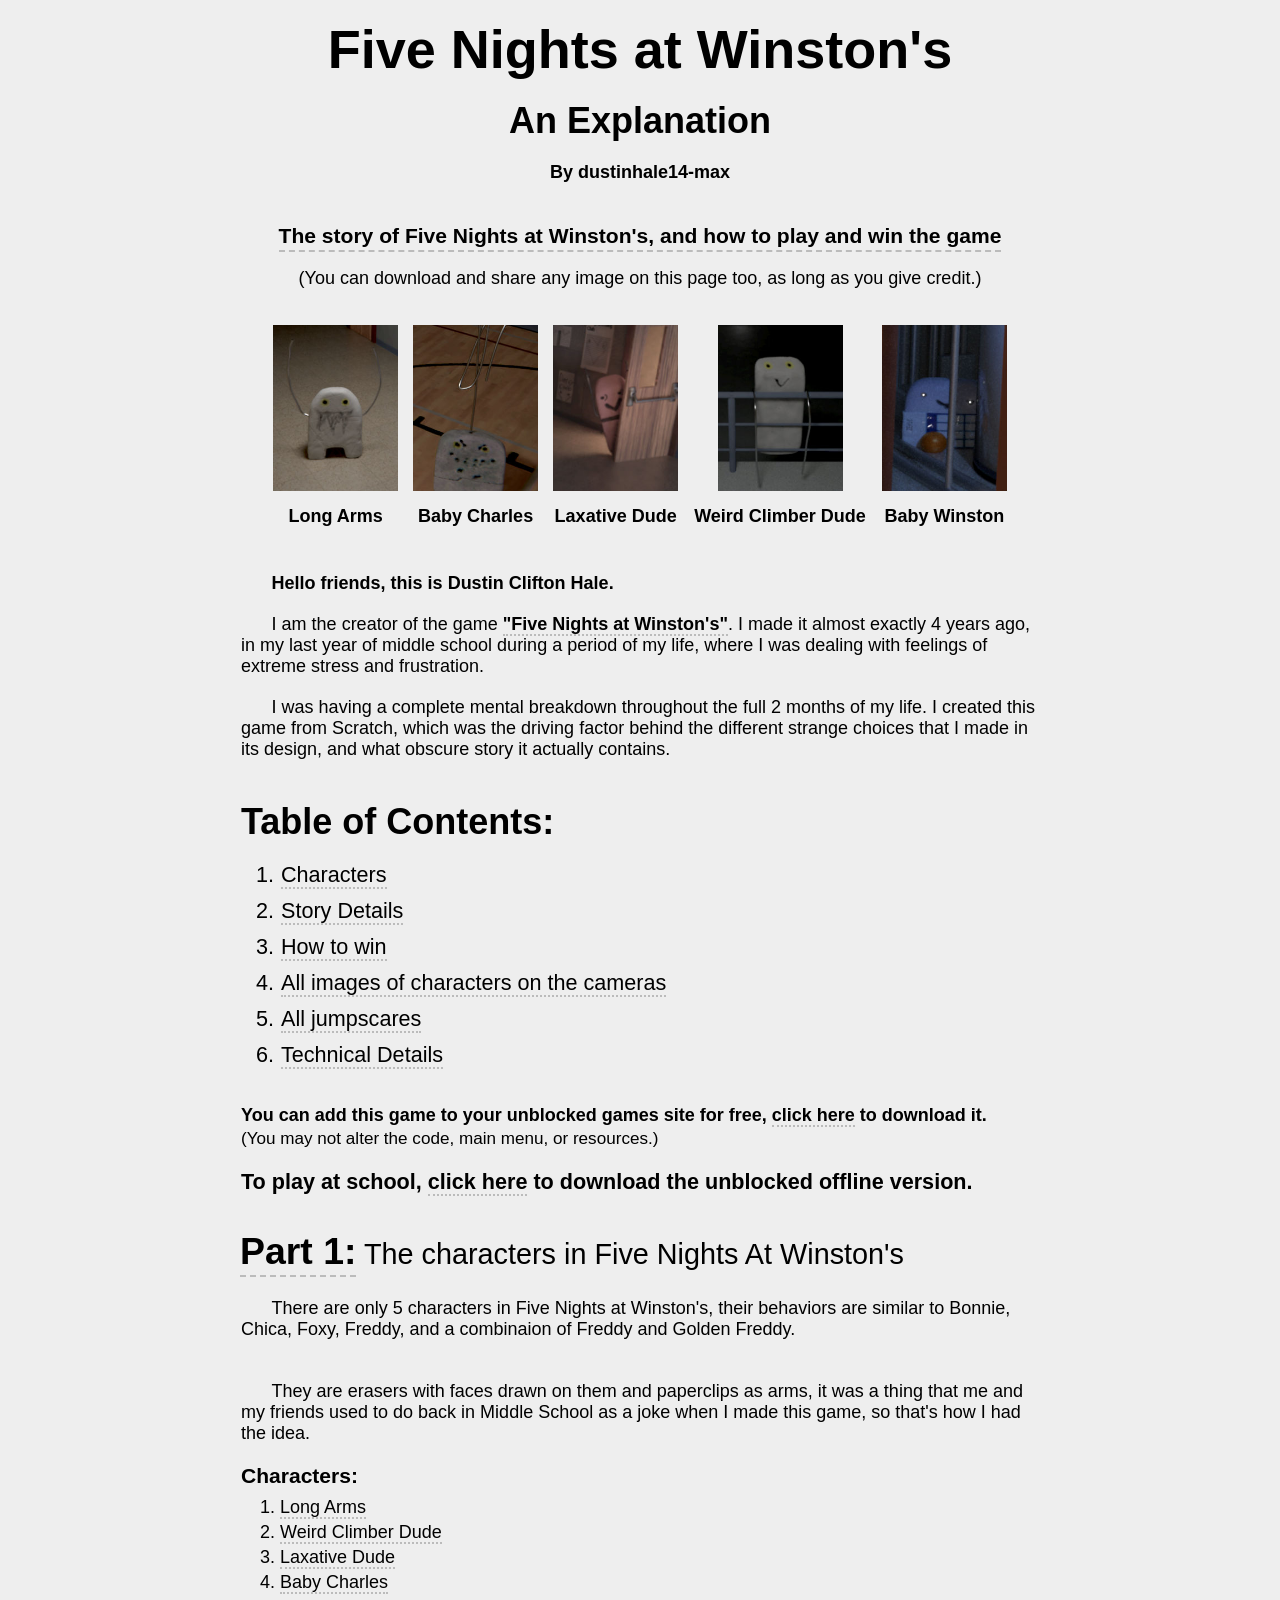
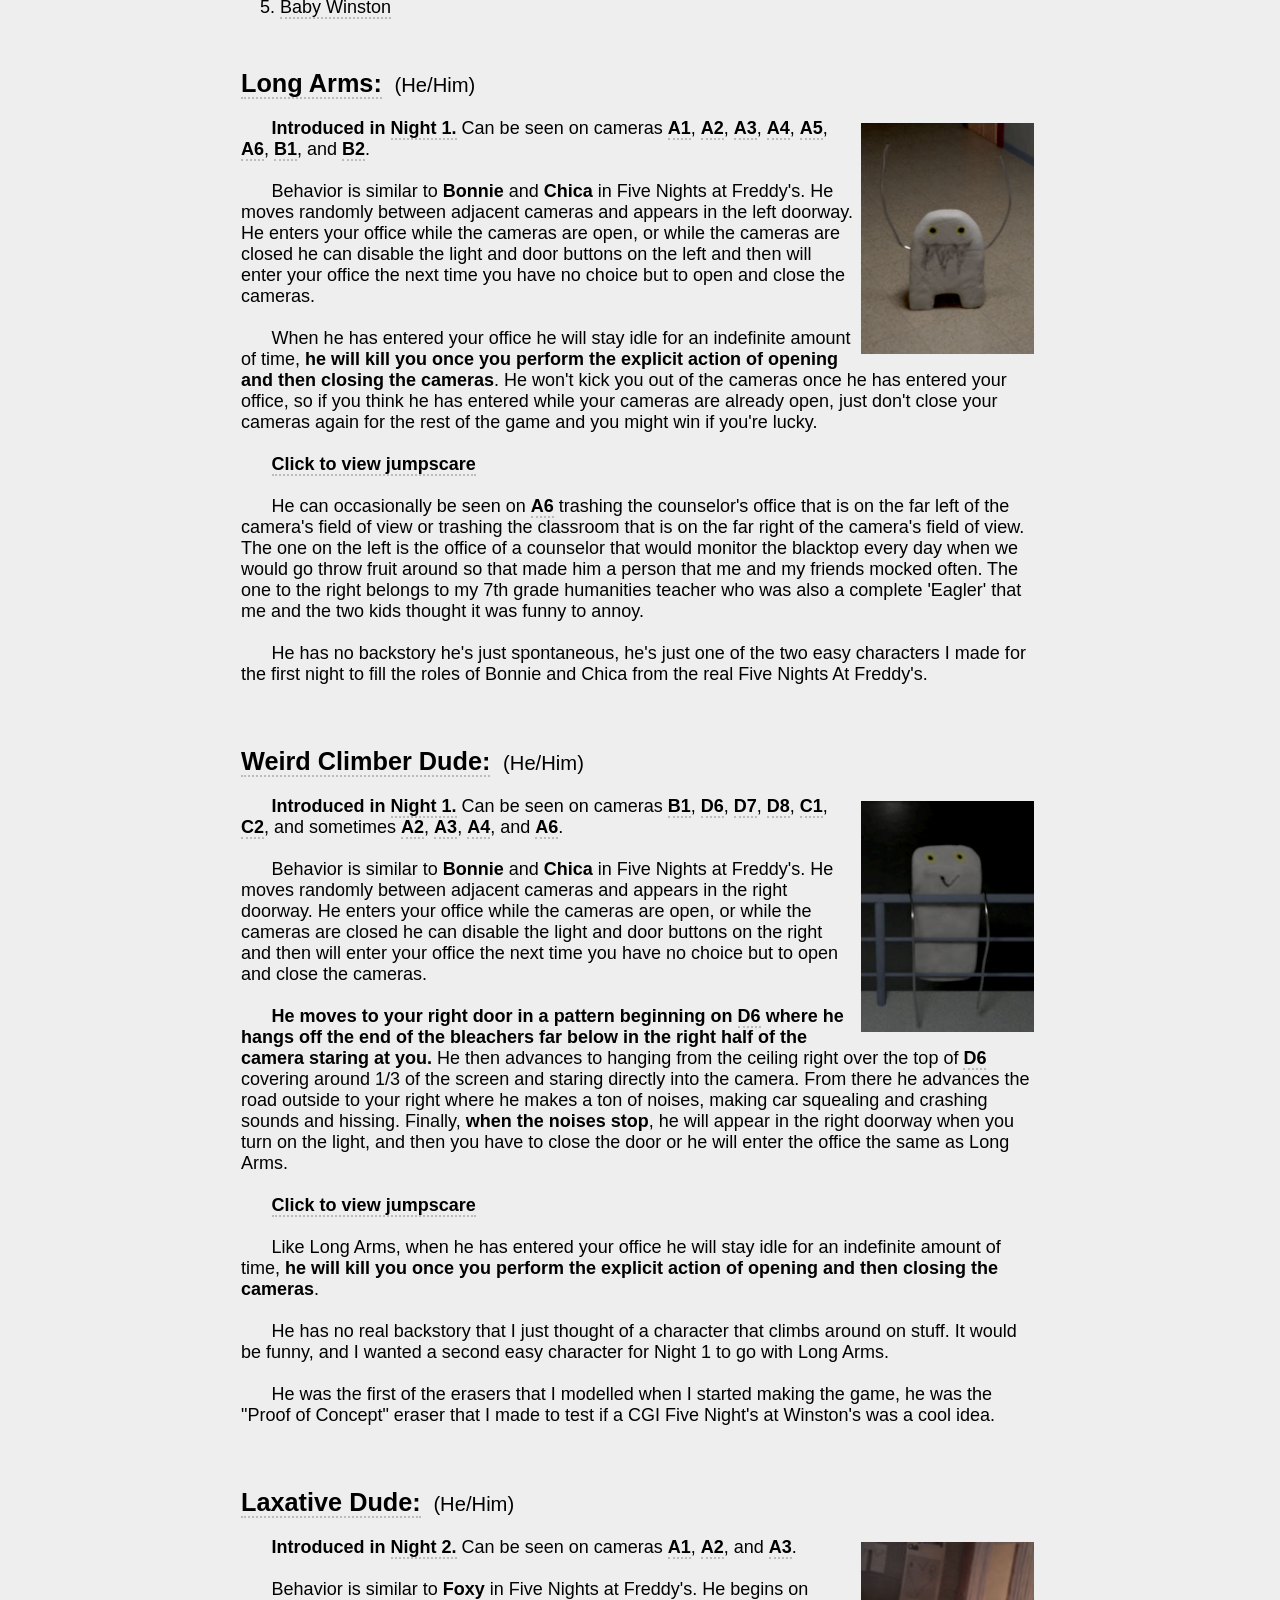
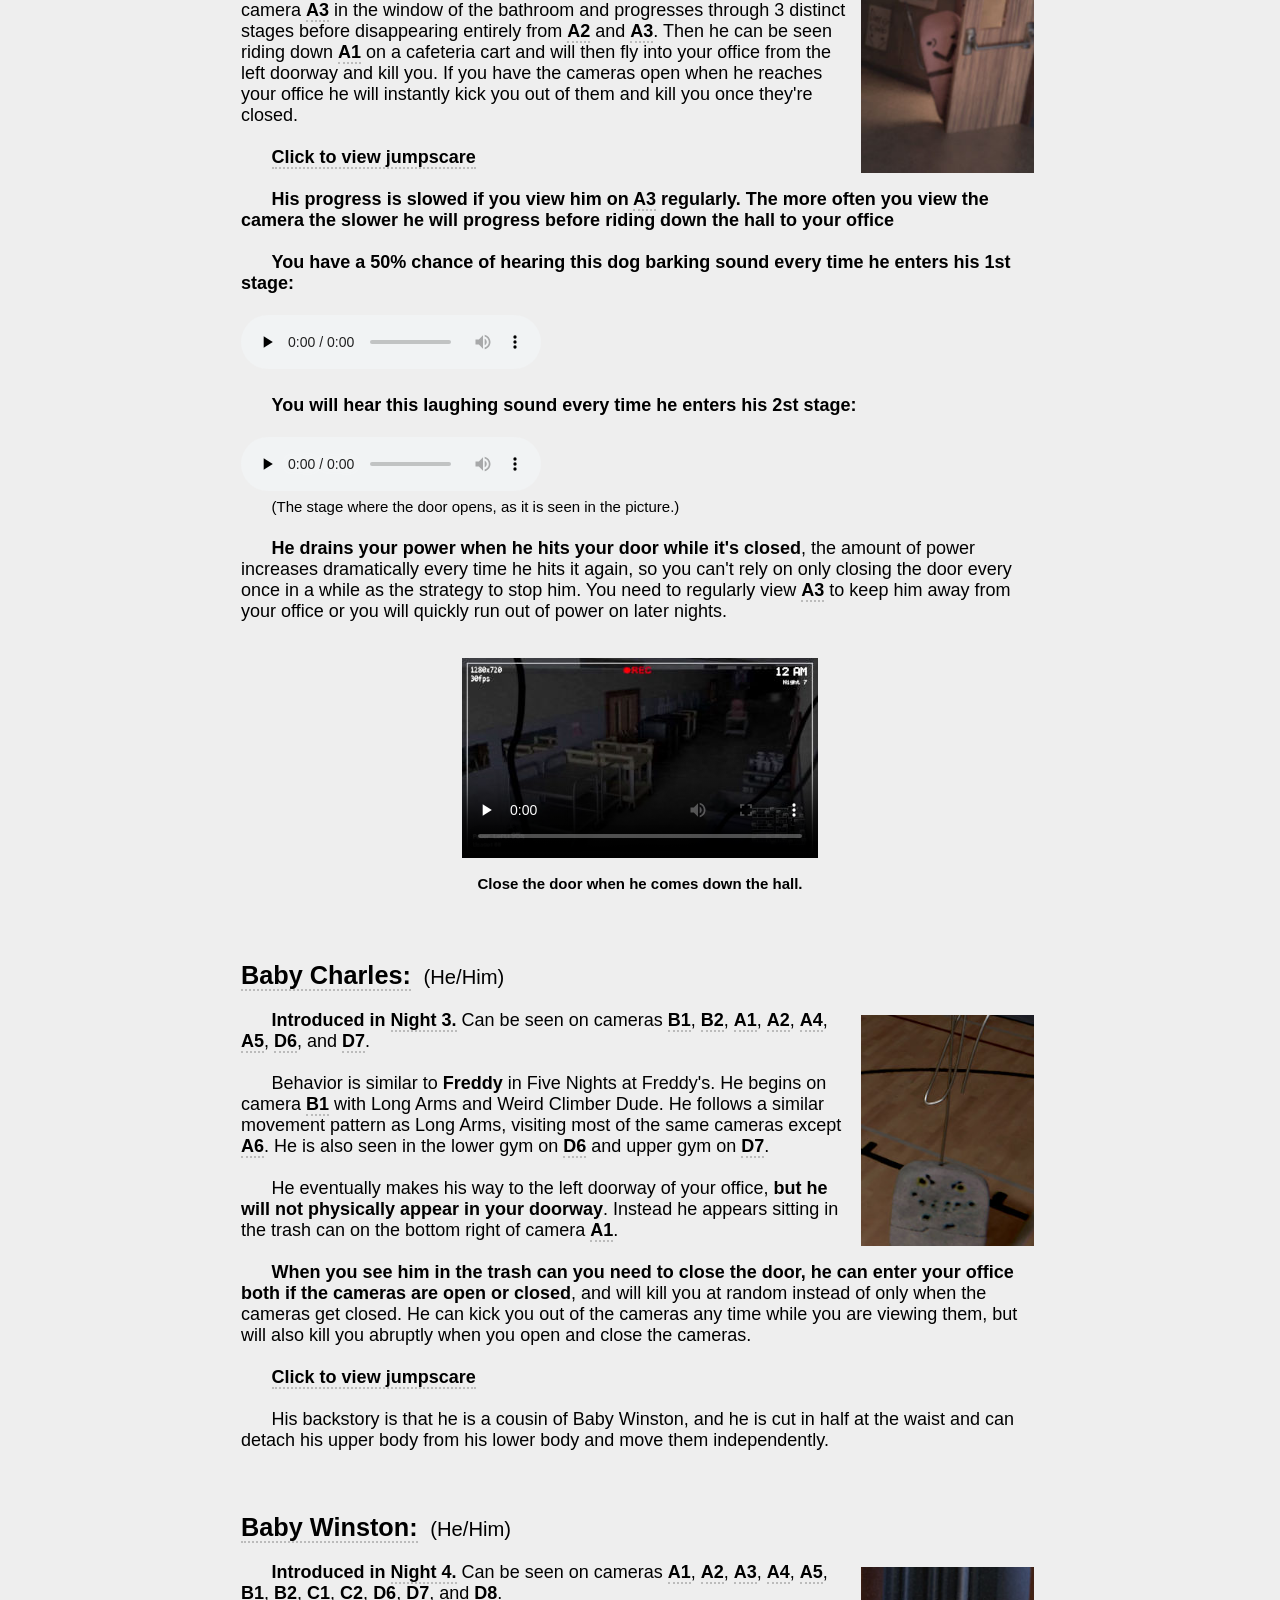
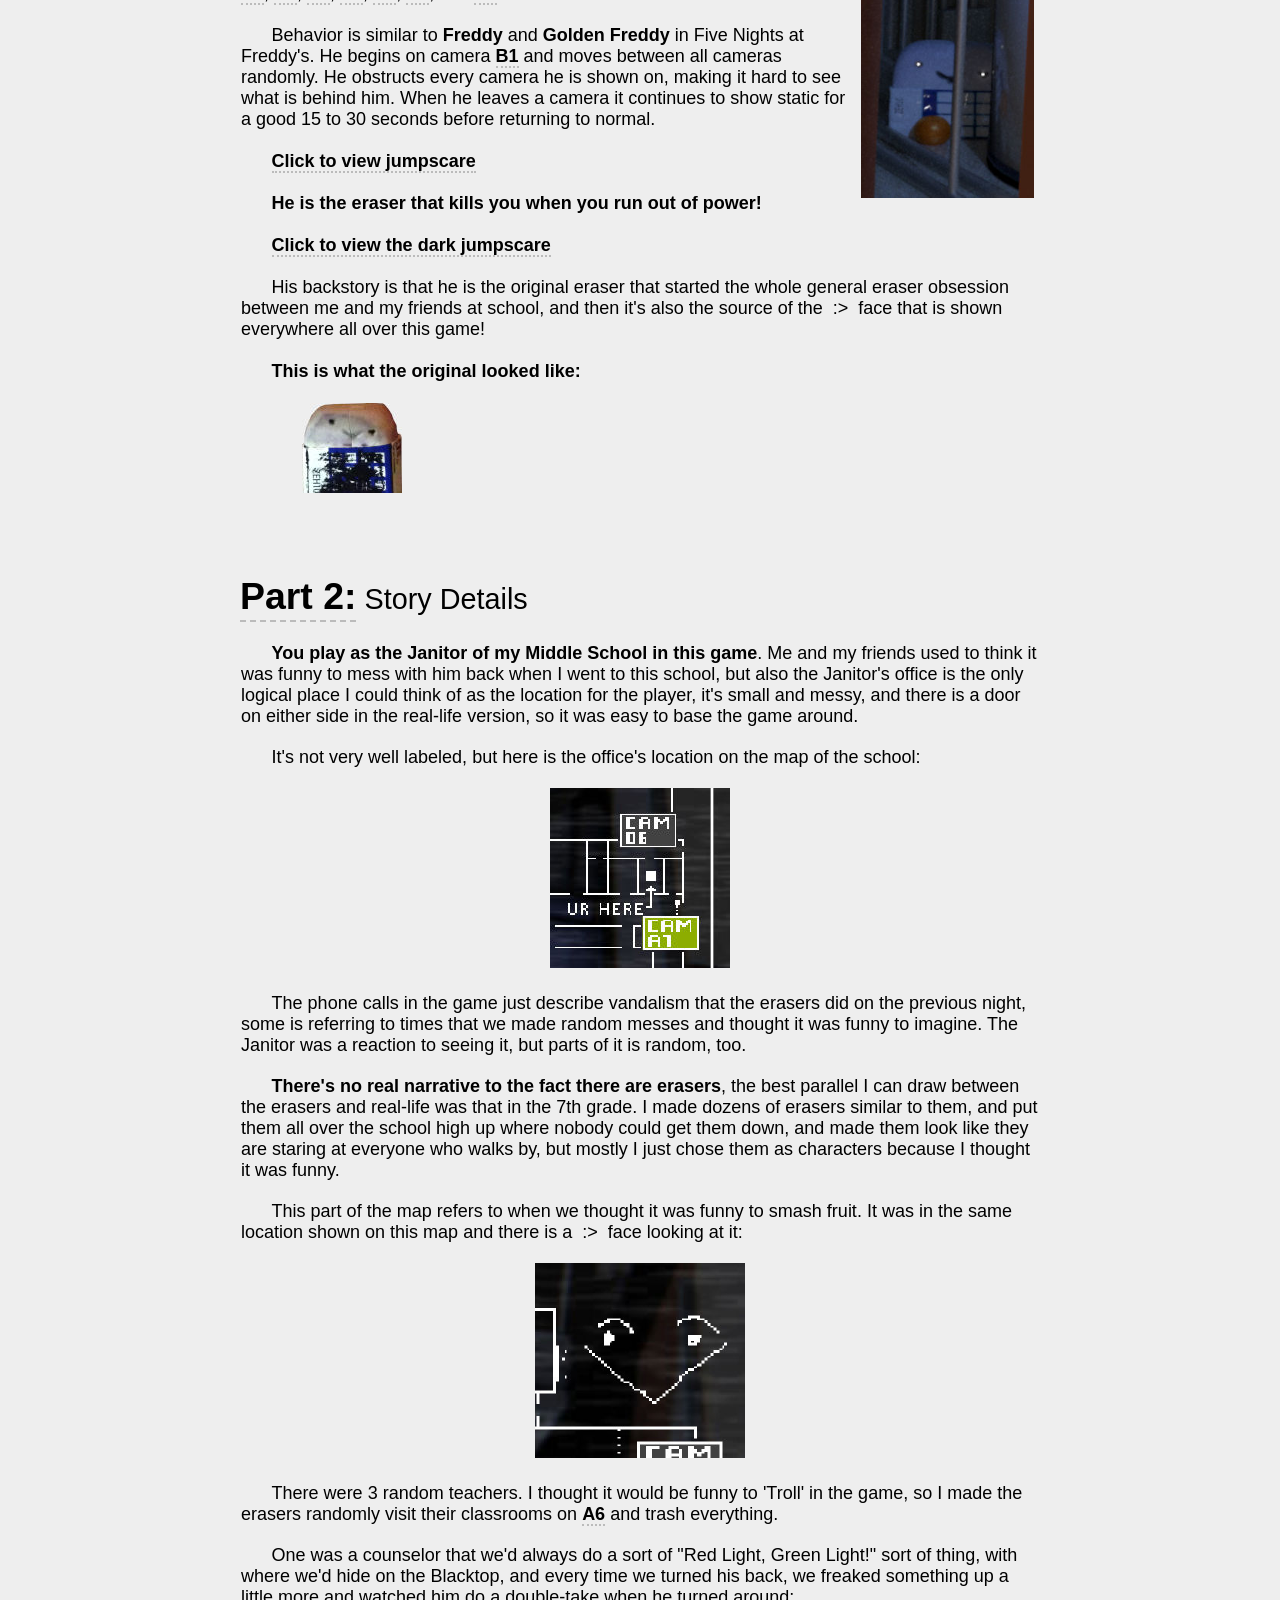
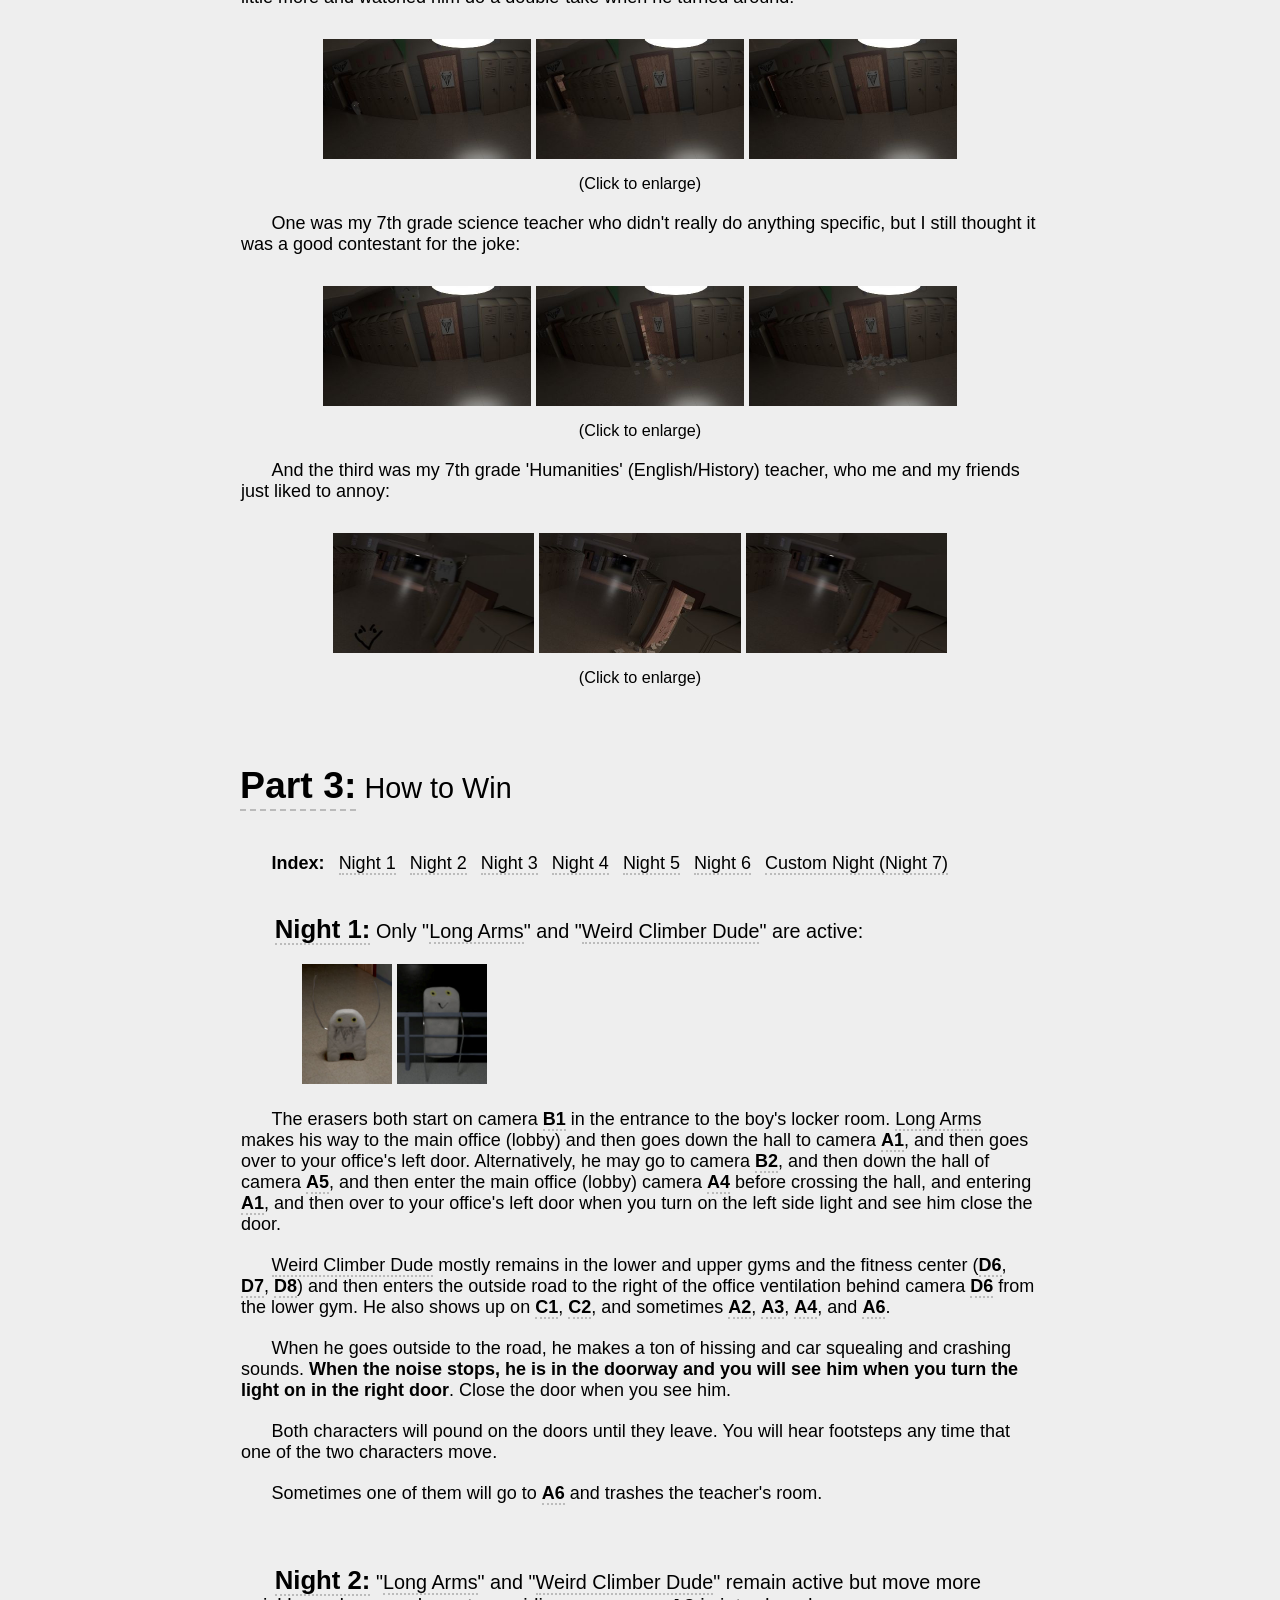
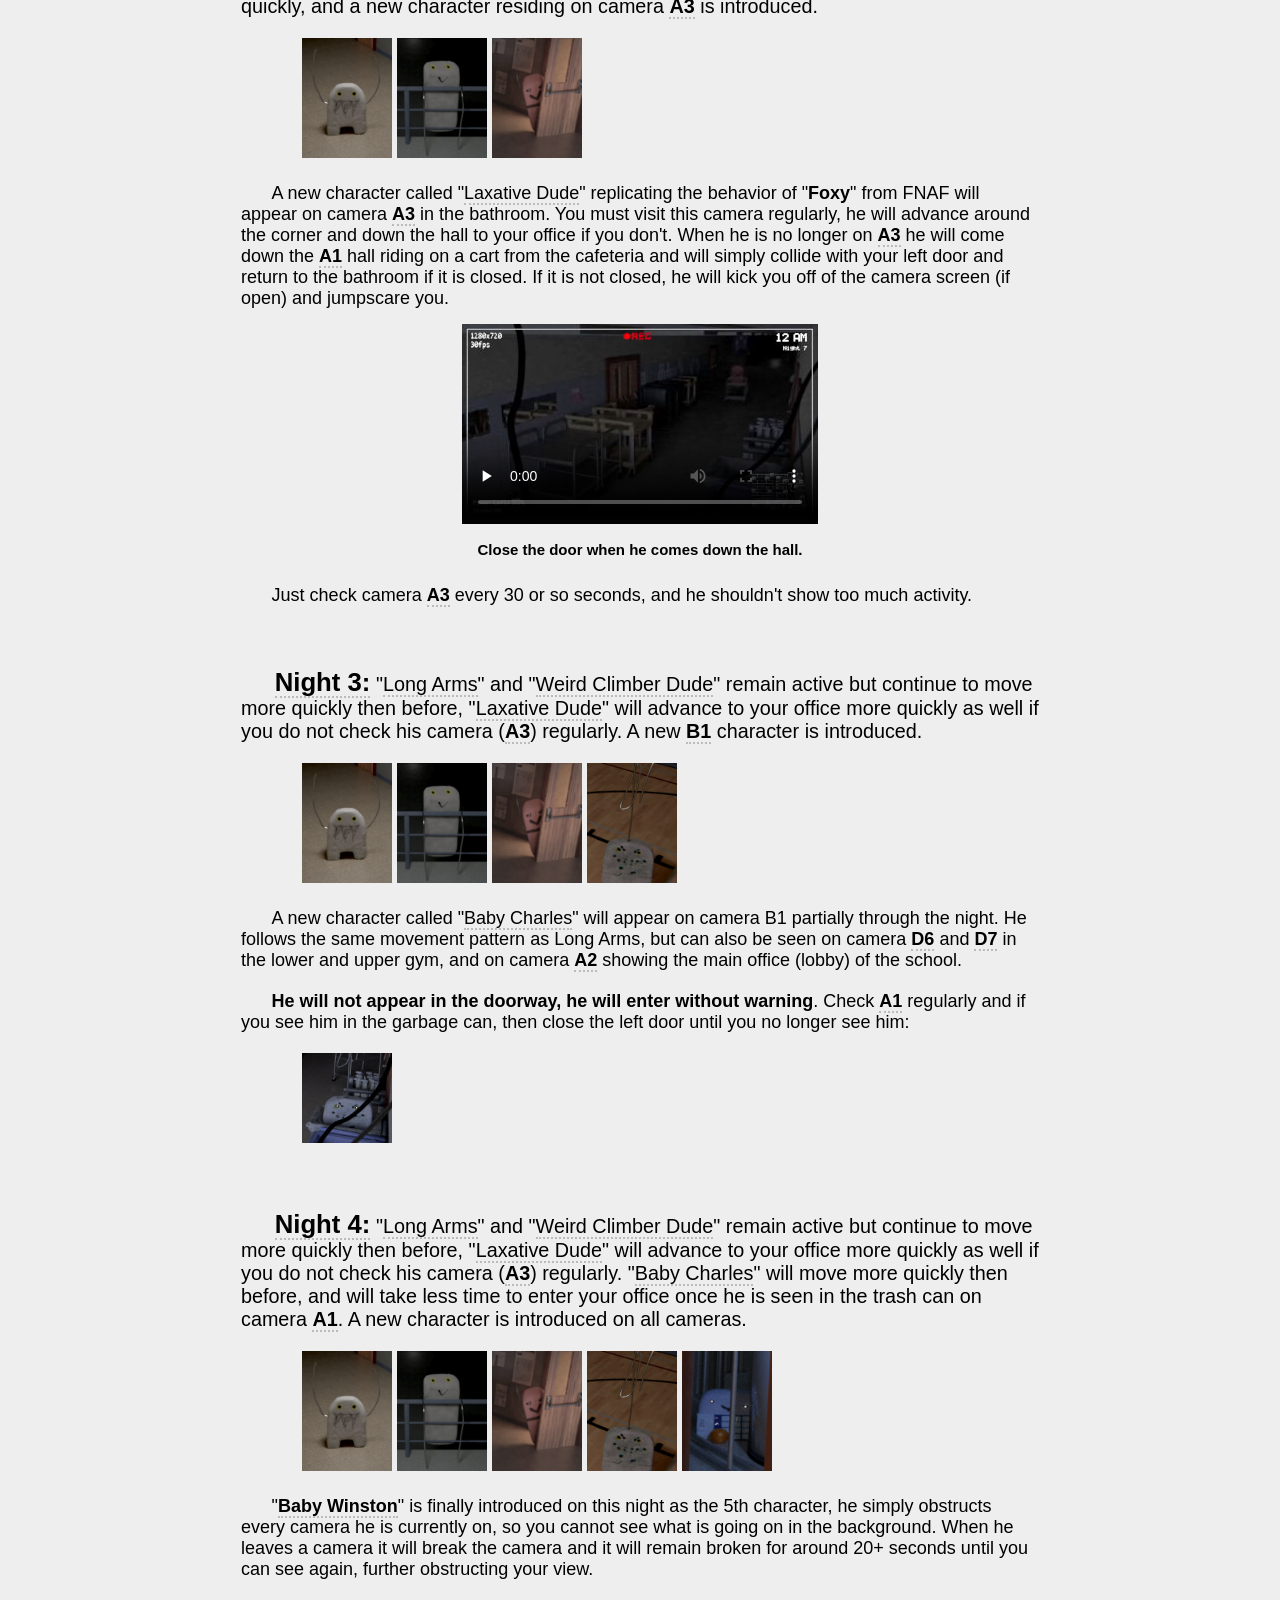
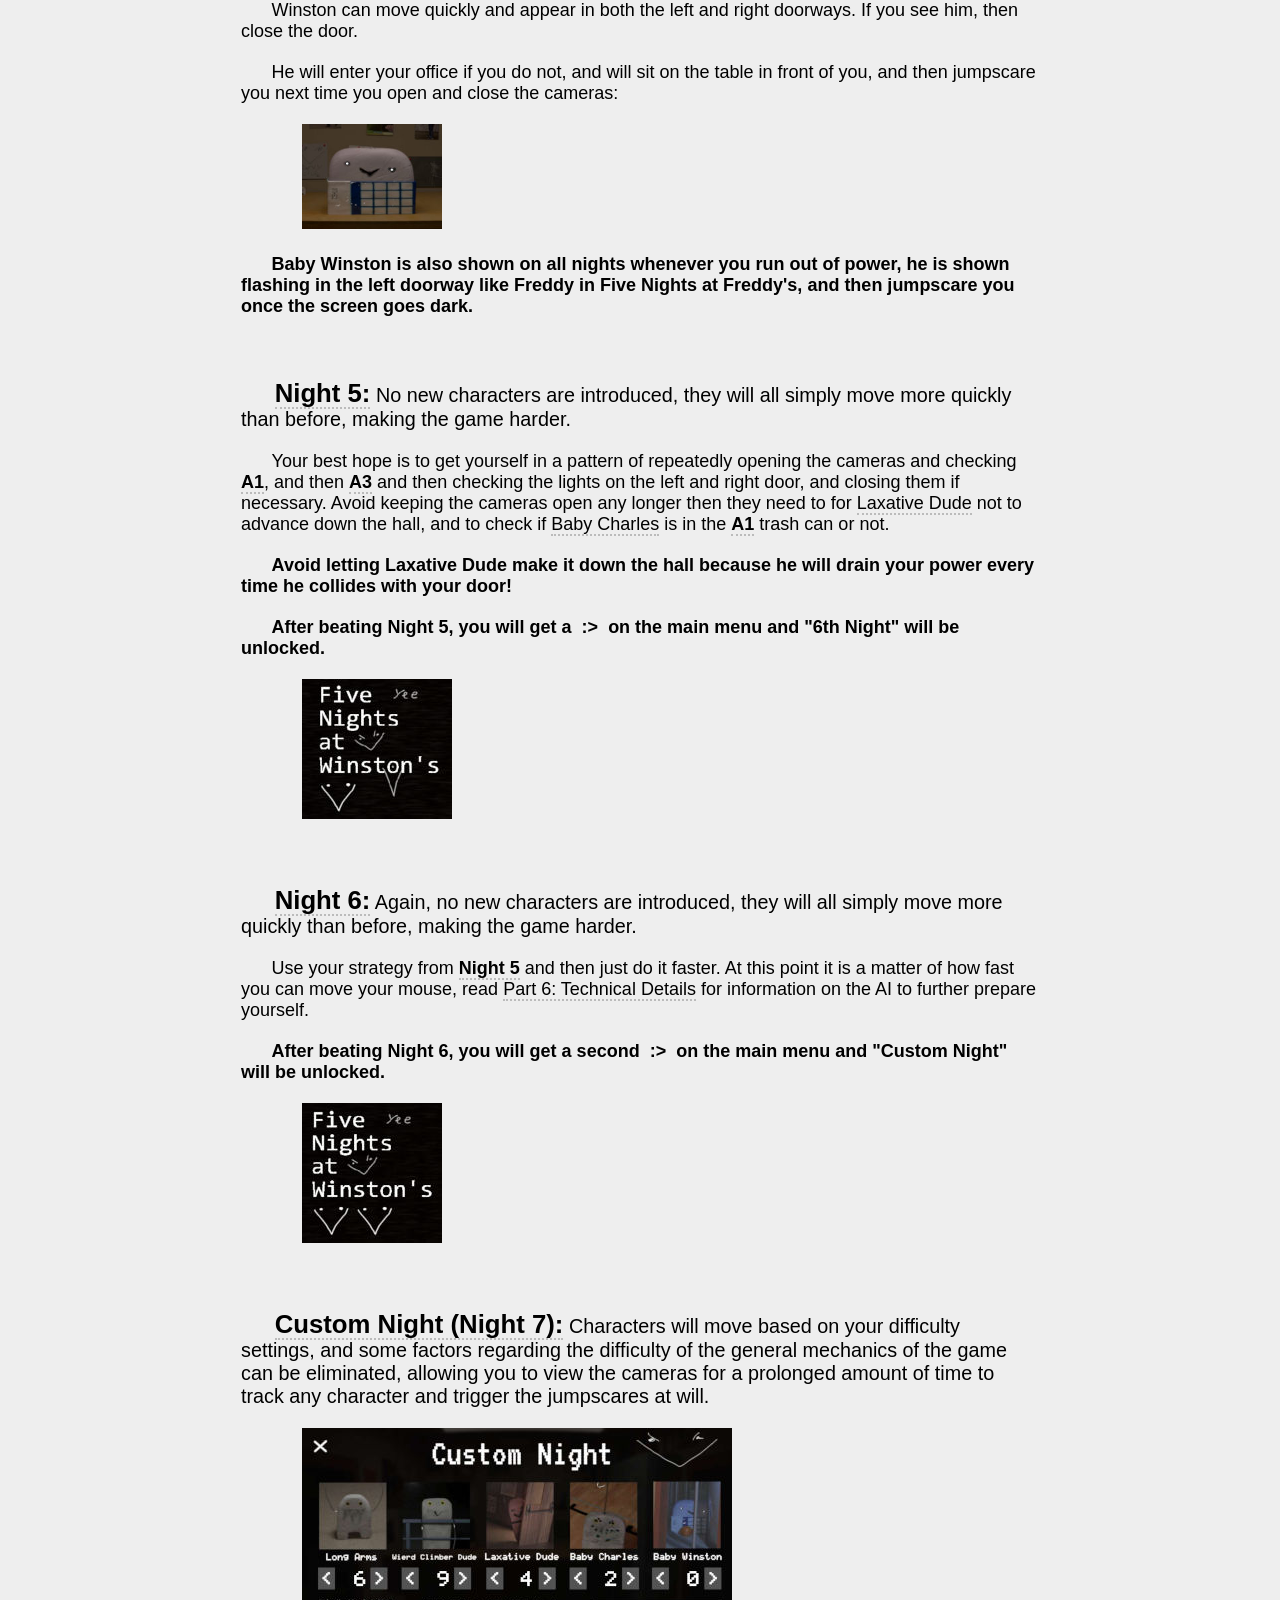
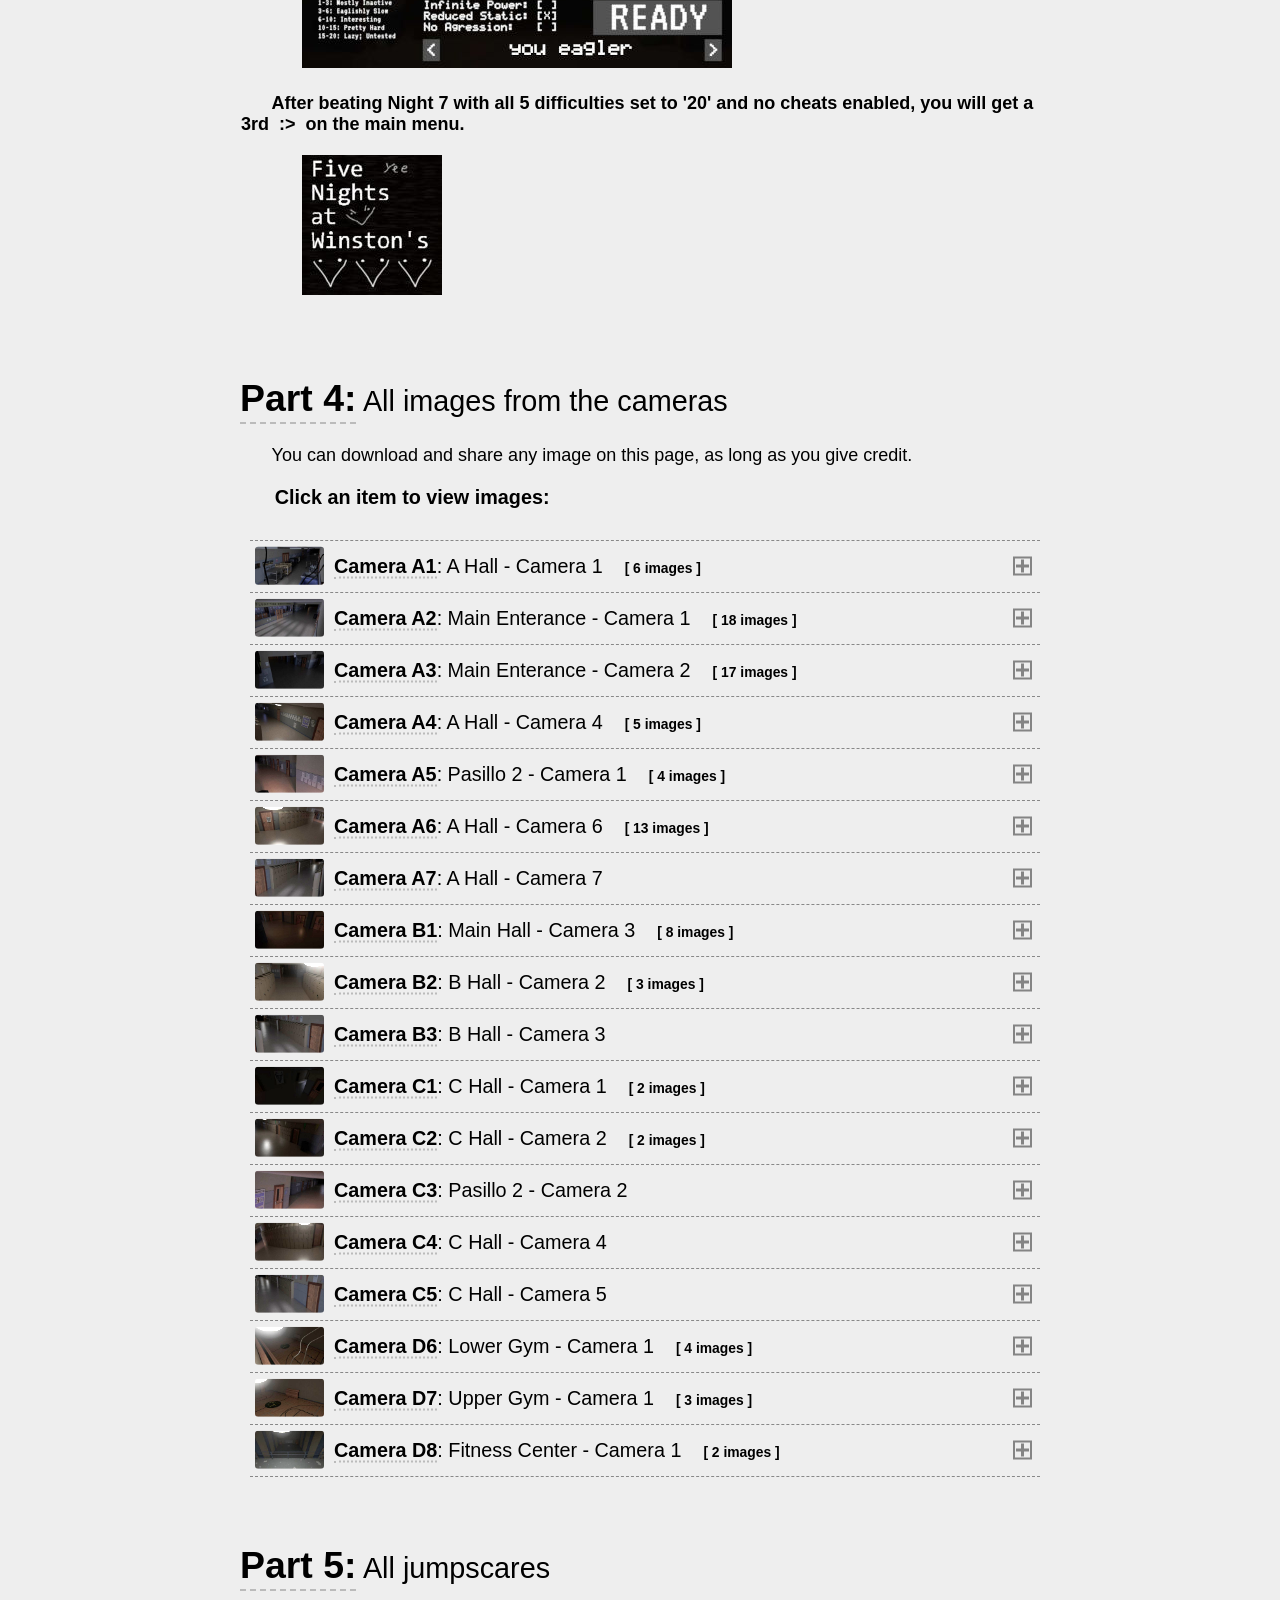
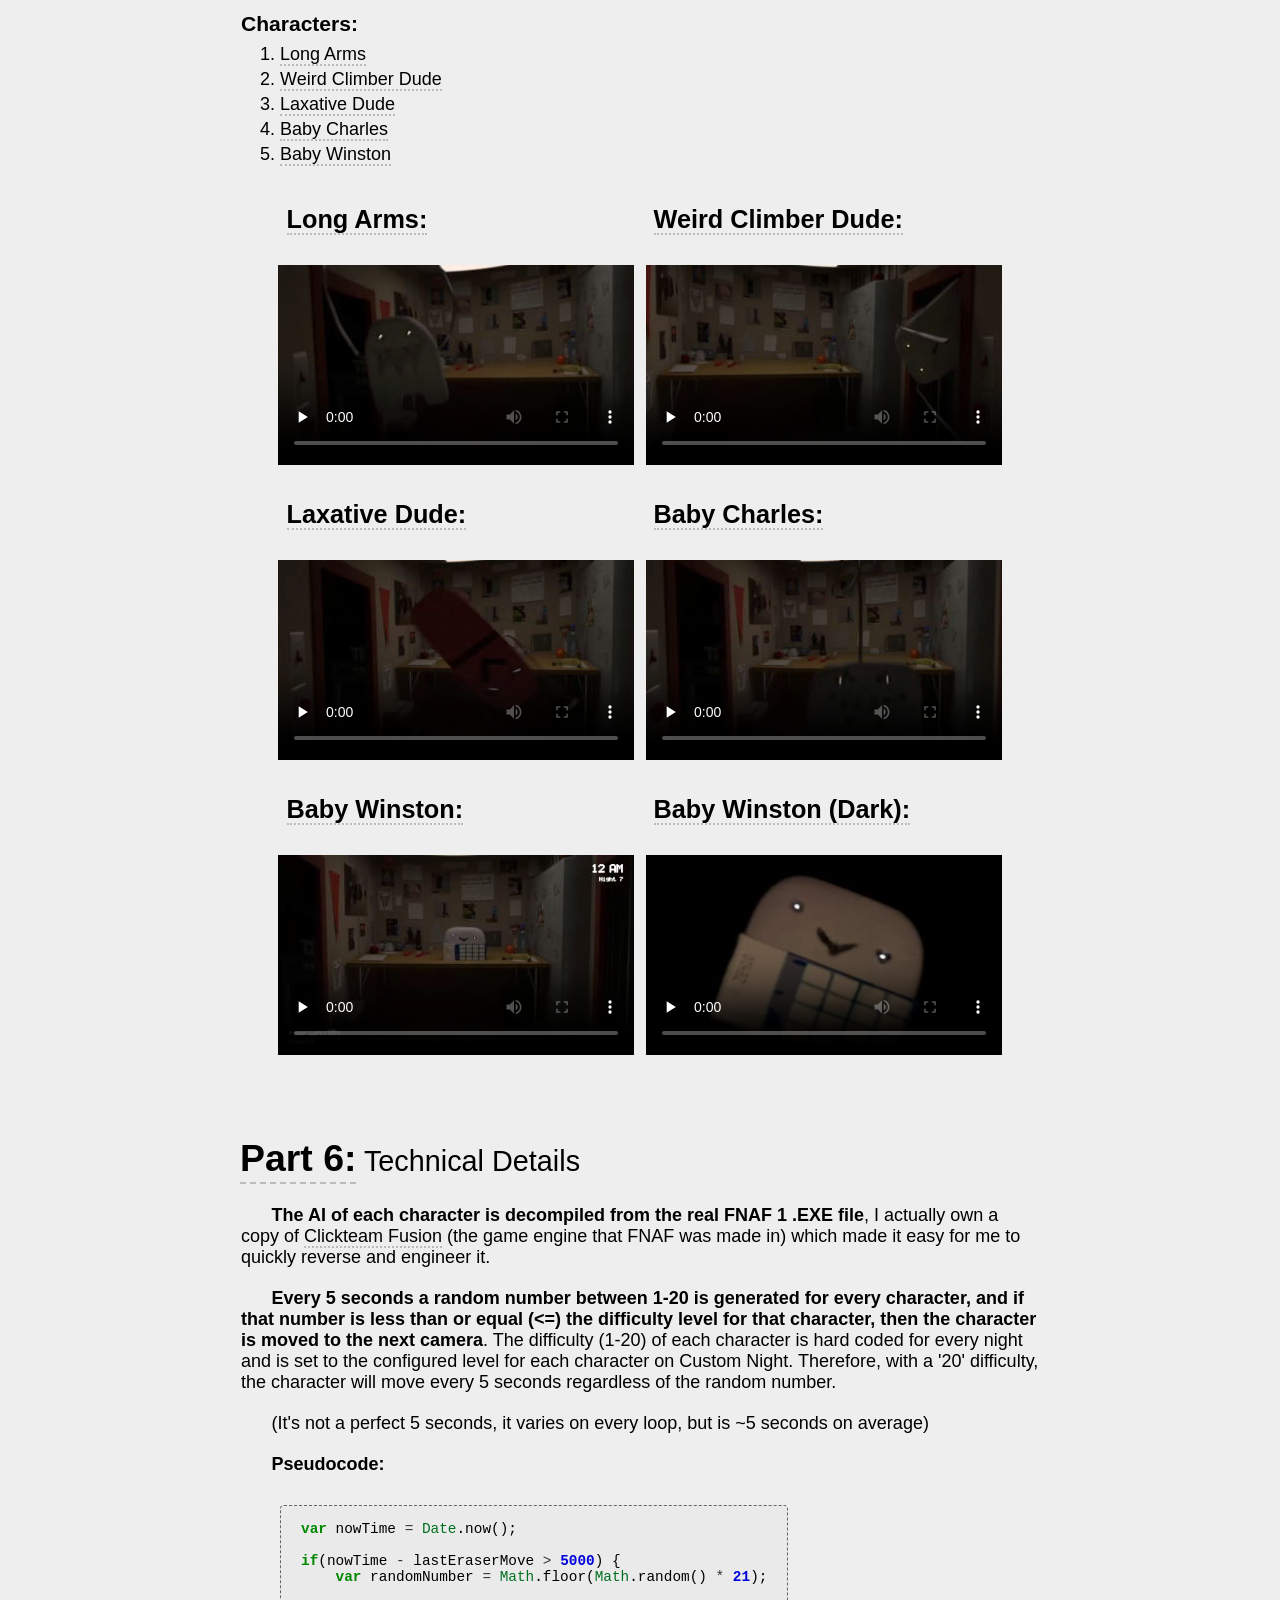
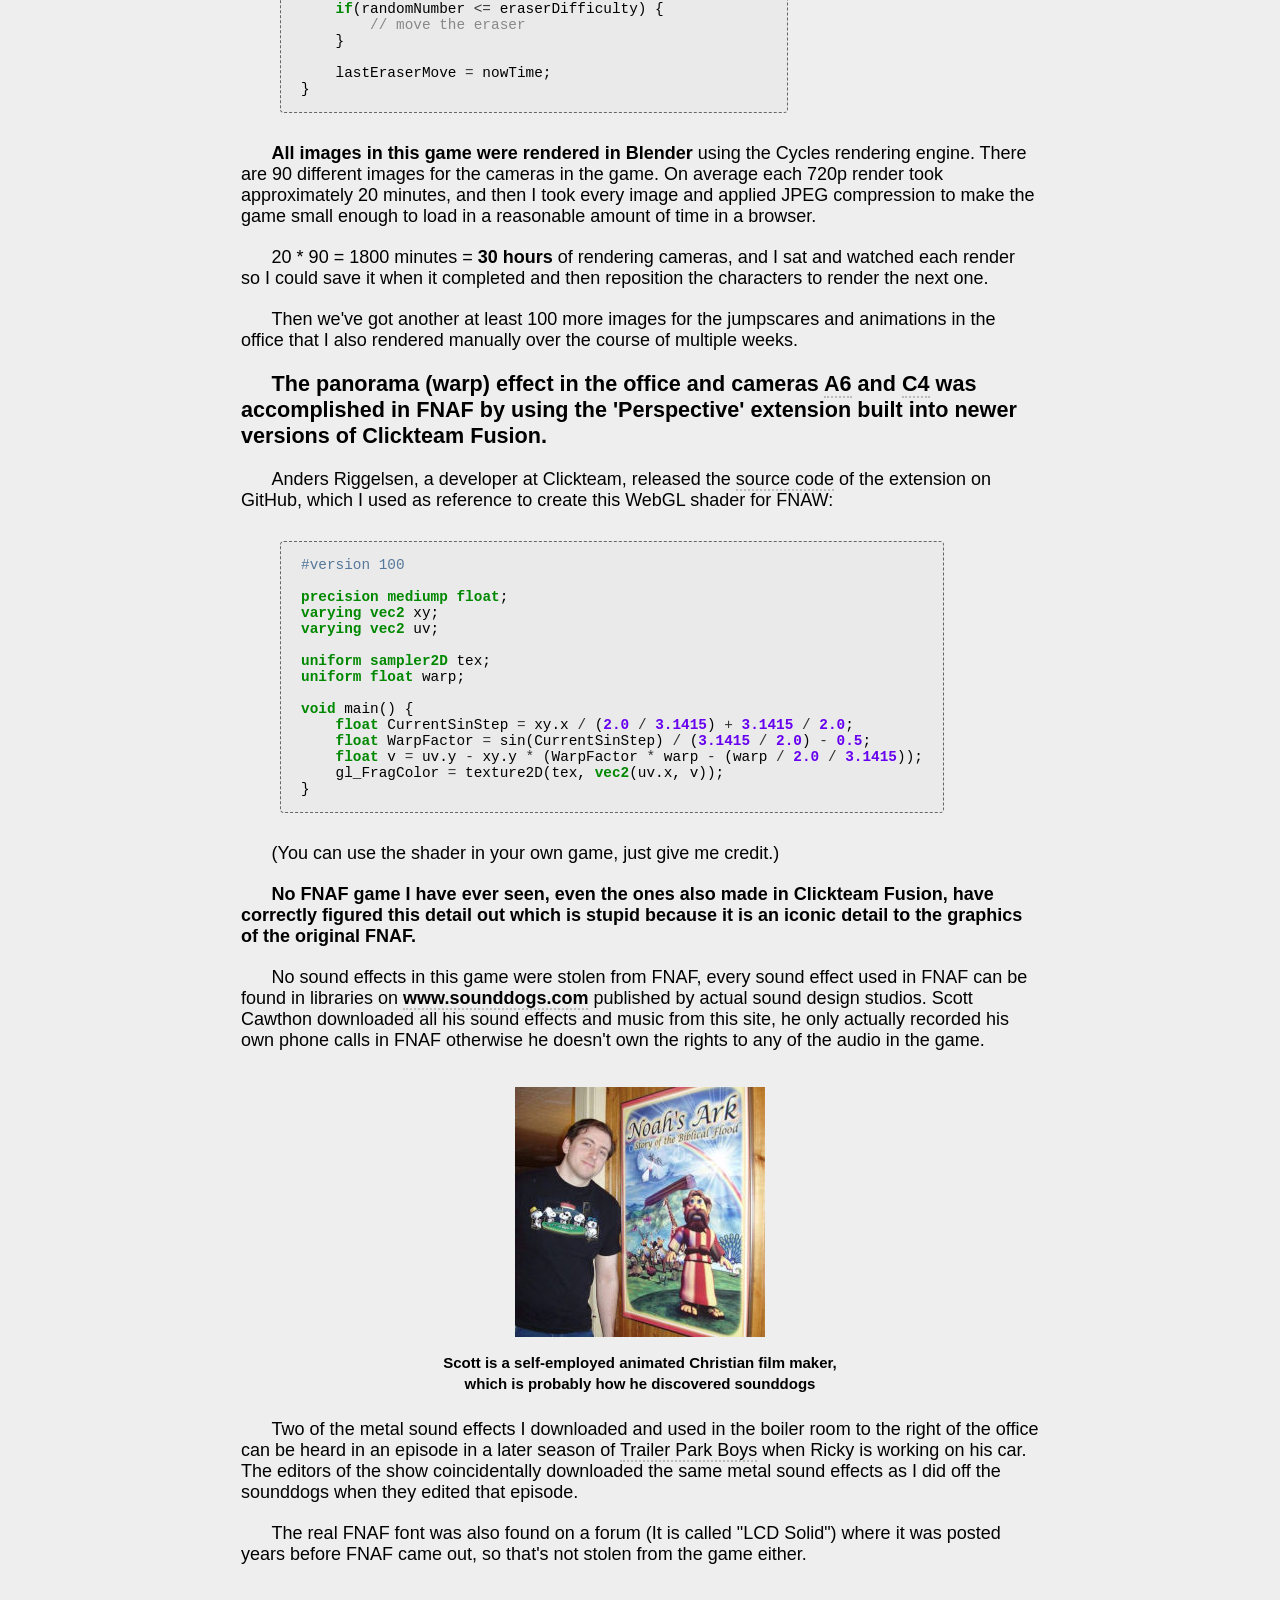
<file: index.html>
<!DOCTYPE html><!--
Copyright (C) 2022 Dustin Hale. All Rights Reserved.

This work is licensed under the Creative Commons Attribution-NonCommercial-NoDerivatives 4.0 International License.
To view a copy of this license, visit http://creativecommons.org/licenses/by-nc-nd/4.0/ or send a letter to Creative
Commons, PO Box 1866, Mountain View, CA 94042, USA. 
--><html lang="en"><head>
		<title>Five Nights at Winston's - An Explanation</title>
		<meta charset="utf-8">
		<meta name="viewport" content="width=device-width,initial-scale=1">
		<meta name="description" content="The story of Five Nights at Winston's, and how to play and win the game">
		<meta name="keywords" content="laxdude, erasers, winston, eagler, eaglers, five nights at winston's, five nights at winstons, darvy, five nights, winston, winston's, fnaw, fnaf, fan game, parody, funny, joke, how to, guide, wiki, directions, let's play, story, characters, character names, lore, source code, wallpapers">
		<meta name="url" content="https://g.lax1dude.net/fnaw/explanation.html">
		<meta name="author" content="lax1dude">
		<meta name="apple-mobile-web-app-capable" content="yes">
		<meta property="og:title" content="Five Nights at Winston's - An Explanation">
		<meta property="og:locale" content="en-US">
		<meta property="og:type" content="website">
		<meta property="og:url" content="https://g.lax1dude.net/fnaw/explanation.html">
		<meta property="og:image" content="images/smile.jpg">
		<meta property="og:description" content="The story of Five Nights at Winston's, and how to play and win the game">
		<link type="image/x-icon" rel="shortcut icon" href="images/favicon.ico">
		<link type="text/css" href="css/explanation0.css" rel="stylesheet">
		<link type="text/css" href="css/camera_previews.css" rel="stylesheet">
		<style type="text/css">@font-face { font-family: "LCD_Solid"; src: url("fonts/LCD_Solid.woff") format("woff"), url("fonts/LCD_Solid.ttf") format("ttf"); font-weight: normal; font-style: normal; }</style>
        <script type="text/javascript" src="js/explanation0.js"></script>
	</head>
	<body>
		<div id="inner">
			<h1 style="text-align:center;">Five Nights at Winston's</h1>
			<h2 style="text-align:center;">An Explanation</h2>
			<p style="text-align:center;"><b>By dustinhale14-max</b></p>
			<br>
			<h3 style="text-align:center;">
				<span style="padding-bottom:3px;border-bottom:2px dashed #BBBBBB;">The story of Five Nights at Winston's, and how to play and win the game</span>
			</h3>
			<p style="text-align:center;">(You can download and share any image on this page too, as long as you give credit.)</p>
			<br>
			<div style="text-align:center;">
				<div class="imageWithSubtitle">
					<p>
						<a href="#character-longarms">
							<img src="images/char_longarms.jpg" alt="Five Nights at Winston's Long Arms Character" loading="lazy" width="125" height="166">
						</a>
					</p>
					<p>
						<a href="#character-longarms" class="nolink">Long Arms</a>
					</p>
				</div>
				<div class="imageWithSubtitle">
					<p>
						<a href="#character-babycharles">
							<img src="images/char_charles.jpg" alt="Five Nights at Winston's Baby Charles Character" loading="lazy" width="125" height="166">
						</a>
					</p>
					<p>
						<a href="#character-babycharles" class="nolink">Baby Charles</a>
					</p>
				</div>
				<div class="imageWithSubtitle">
					<p>
						<a href="#character-laxativedude">
							<img src="images/char_laxdude.jpg" alt="Five Nights at Winston's Laxative Dude Laxdude Character" loading="lazy" width="125" height="166">
						</a>
					</p>
					<p>
						<a href="#character-laxativedude" class="nolink">Laxative Dude</a>
					</p>
				</div>
				<div class="imageWithSubtitle">
					<p>
						<a href="#character-weirdclimberdude">
							<img src="images/char_weirdclimberdude.jpg" alt="Five Nights at Winston's Weird Climber Dude Character" loading="lazy" width="125" height="166">
						</a>
					</p>
					<p>
						<a href="#character-weirdclimberdude" class="nolink">Weird Climber Dude</a>
					</p>
				</div>
				<div class="imageWithSubtitle">
					<p>
						<a href="#character-babywinston">
							<img src="images/char_winston.jpg" alt="Five Nights at Winston's Baby Winston Character" loading="lazy" width="125" height="166">
						</a>
					</p>
					<p>
						<a href="#character-babywinston" class="nolink">Baby Winston</a>
					</p>
				</div>
			</div>
			<br>
			<p>
<span class="tab"></span><b>Hello friends, this is Dustin Clifton Hale.</b>
			</p>
			<p>
<span class="tab"></span>I am the creator of the game <b><a href="https://dustinhale14-max.github.io/Five-Nights-At-Winstons" target="_blank">"Five Nights at Winston's"</a></b>. I made it almost exactly 4 years ago, in my last year of middle school during a period of my life, where I was dealing with feelings of extreme stress and frustration.
			</p>
			<p>
<span class="tab"></span>I was having a complete mental breakdown throughout the full 2 months of my life. I created this game from Scratch, which was the driving factor behind the different strange choices that I made in its design, and what obscure story it actually contains.
			</p>
			<br>
			<h2 style="padding-bottom:10px;">Table of Contents:</h2>
			<ol style="font-size: 1.2em;margin-block-start:0.2em;">
				<li><p><a href="#part1-characters">Characters</a></p></li>
				<li><p><a href="#part2-story">Story Details</a></p></li>
				<li><p><a href="#part3-how-to-win">How to win</a></p></li>
				<li><p><a href="#part4-all-images">All images of characters on the cameras</a></p></li>
				<li><p><a href="#part5-all-jumpscares">All jumpscares</a></p></li>
				<li><p><a href="#part6-technical-details">Technical Details</a></p></li>
			</ol>
			<p style="padding-bottom:3px;font-weight:bold;">You can add this game to your unblocked games site for free, <a href="download.zip" download="Five Nights at Winstons.zip" target="_blank">click here</a> to download it.</p>
			<p style="padding-top:0px;font-size:0.95em;">(You may not alter the code, main menu, or resources.)</p>
			<p style="font-size:larger;font-weight:bold;">To play at school, <a href="FNAW_Offline_Download.html" download="FNAW_Offline_Download.html" target="_blank">click here</a> to download the unblocked offline version.</p>
			<p class="sectionHeading" id="part1-characters"><b><a href="#part1-characters">Part 1:</a></b> The characters in Five Nights At Winston's</p>
			<p>
<span class="tab"></span>There are only 5 characters in Five Nights at Winston's, their behaviors are similar to Bonnie, Chica, Foxy, Freddy, and a combinaion of Freddy and Golden Freddy.
			</p>
			<p>
			<br>
<span class="tab"></span>They are erasers with faces drawn on them and paperclips as arms, it was a thing that me and my friends used to do back in Middle School as a joke when I made this game, so that's how I had the idea.
			</p>
			<h3 style="padding-bottom:3px;">Characters:</h3>
			<ol style="margin-block-start:0.2em;" class="small_list">
				<li><p><a href="#character-longarms">Long Arms</a></p></li>
				<li><p><a href="#character-weirdclimberdude">Weird Climber Dude</a></p></li>
				<li><p><a href="#character-laxativedude">Laxative Dude</a></p></li>
				<li><p><a href="#character-babycharles">Baby Charles</a></p></li>
				<li><p><a href="#character-babywinston">Baby Winston</a></p></li>
			</ol>
			<br>
			<h3 id="character-longarms"><span style="font-size:larger;"><a href="#character-longarms">Long Arms:</a> <span style="font-weight:normal;font-size:0.8em;">(He/Him)</span></span></h3>
			<p>
			<a href="expl_images/char_longarms.jpg" style="float:right;margin:5px;" target="_blank" class="nolink">
				<img src="images/char_longarms.jpg" alt="Five Nights at Winston's Long Arms Character" loading="lazy" width="173" height="231">
			</a>
<span class="tab"></span><b>Introduced in <a href="#night-1">Night 1.</a></b> Can be seen on cameras <b><a href="#camera-a1">A1</a></b>, <b><a href="#camera-a2">A2</a></b>, <b><a href="#camera-a3">A3</a></b>, <b><a href="#camera-a4">A4</a></b>, <b><a href="#camera-a5">A5</a></b>, <b><a href="#camera-a6">A6</a></b>, <b><a href="#camera-b1">B1</a></b>, and <b><a href="#camera-b2">B2</a></b>.
			<br>
			<br>
<span class="tab"></span>Behavior is similar to <b>Bonnie</b> and <b>Chica</b> in Five Nights at Freddy's. He moves randomly between adjacent cameras and appears in the left doorway. He enters your office while the cameras are open, or while the cameras are closed he can disable the light and door buttons on the left and then will enter your office the next time you have no choice but to open and close the cameras.
			<br>
			<br>
<span class="tab"></span>When he has entered your office he will stay idle for an indefinite amount of time, <b>he will kill you once you perform the explicit action of opening and then closing the cameras</b>. He won't kick you out of the cameras once he has entered your office, so if you think he has entered while your cameras are already open, just don't close your cameras again for the rest of the game and you might win if you're lucky.
			<br>
			<br>
<span class="tab"></span><b><a href="#character-longarms-jumpscare" class="autoplayLink" data-play-element="character-longarms-jumpscare-video">Click to view jumpscare</a></b>
			<br>
			<br>
<span class="tab"></span>He can occasionally be seen on <b><a href="#camera-a6">A6</a></b> trashing the counselor's office that is on the far left of the camera's field of view or trashing the classroom that is on the far right of the camera's field of view. The one on the left is the office of a counselor that would monitor the blacktop every day when we would go throw fruit around so that made him a person that me and my friends mocked often. The one to the right belongs to my 7th grade humanities teacher who was also a complete 'Eagler' that me and the two kids thought it was funny to annoy.
			<br>
			<br>
<span class="tab"></span>He has no backstory he's just spontaneous, he's just one of the two easy characters I made for the first night to fill the roles of Bonnie and Chica from the real Five Nights At Freddy's.
			<br>
			<br>
			</p>
			<br>
			<h3 id="character-weirdclimberdude"><span style="font-size:larger;"><a href="#character-weirdclimberdude">Weird Climber Dude:</a> <span style="font-weight:normal;font-size:0.8em;">(He/Him)</span></span></h3>
			<p>
			<a href="expl_images/char_weirdclimberdude.jpg" style="float:right;margin:5px;" target="_blank" class="nolink">
				<img src="images/char_weirdclimberdude.jpg" alt="Five Nights at Winston's Weird Climber Dude Character" loading="lazy" width="173" height="231">
			</a>
<span class="tab"></span><b>Introduced in <a href="#night-1">Night 1.</a></b> Can be seen on cameras <b><a href="#camera-b1">B1</a></b>, <b><a href="#camera-d6">D6</a></b>, <b><a href="#camera-d7">D7</a></b>, <b><a href="#camera-d8">D8</a></b>, <b><a href="#camera-c1">C1</a></b>, <b><a href="#camera-c2">C2</a></b>, and sometimes <b><a href="#camera-a2">A2</a></b>, <b><a href="#camera-a3">A3</a></b>, <b><a href="#camera-a4">A4</a></b>, and <b><a href="#camera-a6">A6</a></b>.
			<br>
			<br>
<span class="tab"></span>Behavior is similar to <b>Bonnie</b> and <b>Chica</b> in Five Nights at Freddy's. He moves randomly between adjacent cameras and appears in the right doorway. He enters your office while the cameras are open, or while the cameras are closed he can disable the light and door buttons on the right and then will enter your office the next time you have no choice but to open and close the cameras.
			<br>
			<br>
<span class="tab"></span><b>He moves to your right door in a pattern beginning on <a href="#camera-d6">D6</a> where he hangs off the end of the bleachers far below in the right half of the camera staring at you.</b> He then advances to hanging from the ceiling right over the top of <b><a href="#camera-d6">D6</a></b> covering around 1/3 of the screen and staring directly into the camera. From there he advances the road outside to your right where he makes a ton of noises, making car squealing and crashing sounds and hissing. Finally, <b>when the noises stop</b>, he will appear in the right doorway when you turn on the light, and then you have to close the door or he will enter the office the same as Long Arms.
			<br>
			<br>
<span class="tab"></span><b><a href="#character-weirdclimberdude-jumpscare" class="autoplayLink" data-play-element="character-weirdclimberdude-jumpscare-video">Click to view jumpscare</a></b>
			<br>
			<br>
<span class="tab"></span>Like Long Arms, when he has entered your office he will stay idle for an indefinite amount of time, <b>he will kill you once you perform the explicit action of opening and then closing the cameras</b>.
			<br>
			<br>
<span class="tab"></span>He has no real backstory that I just thought of a character that climbs around on stuff. It would be funny, and I wanted a second easy character for Night 1 to go with Long Arms.
			<br>
			<br>
<span class="tab"></span>He was the first of the erasers that I modelled when I started making the game, he was the "Proof of Concept" eraser that I made to test if a CGI Five Night's at Winston's was a cool idea.
			<br>
			<br>
			</p>
			<br>
			<h3 id="character-laxativedude"><span style="font-size:larger;"><a href="#character-laxativedude">Laxative Dude:</a> <span style="font-weight:normal;font-size:0.8em;">(He/Him)</span></span></h3>
			<p>
			<a href="expl_images/char_laxdude.jpg" style="float:right;margin:5px;" target="_blank" class="nolink">
				<img src="images/char_laxdude.jpg" alt="Five Nights at Winston's Weird Climber Dude Character" loading="lazy" width="173" height="231">
			</a>
<span class="tab"></span><b>Introduced in <a href="#night-2">Night 2.</a></b> Can be seen on cameras <b><a href="#camera-a1">A1</a></b>, <b><a href="#camera-a2">A2</a></b>, and <b><a href="#camera-a3">A3</a></b>.
			<br>
			<br>
<span class="tab"></span>Behavior is similar to <b>Foxy</b> in Five Nights at Freddy's. He begins on camera <b><a href="#camera-a3">A3</a></b> in the window of the bathroom and progresses through 3 distinct stages before disappearing entirely from <b><a href="#camera-a2">A2</a></b> and <b><a href="#camera-a3">A3</a></b>. Then he can be seen riding down <b><a href="#camera-a1">A1</a></b> on a cafeteria cart and will then fly into your office from the left doorway and kill you. If you have the cameras open when he reaches your office he will instantly kick you out of them and kill you once they're closed.
			<br>
			<br>
<span class="tab"></span><b><a href="#character-laxativedude-jumpscare" class="autoplayLink" data-play-element="character-laxativedude-jumpscare-video">Click to view jumpscare</a></b>
			<br>
			<br>
<span class="tab"></span><b>His progress is slowed if you view him on <a href="#camera-a3">A3</a> regularly. The more often you view the camera the slower he will progress before riding down the hall to your office</b>
			<br>
			<br>
<span class="tab"></span><b>You have a 50% chance of hearing this dog barking sound every time he enters his 1st stage:</b>
			<br>
			<br>
			<audio controls="" preload="none"><source type="audio/mpeg" src="media/toilet.mp3"></audio>
			<br>
			<br>
<span class="tab"></span><b>You will hear this laughing sound every time he enters his 2st stage:</b>
			<br>
			<br>
			<audio controls="" preload="none"><source type="audio/mpeg" src="media/deee.mp3"></audio>
			<br>
<span class="tab"></span><span style="font-size:smaller;">(The stage where the door opens, as it is seen in the picture.)</span>
			<br>
			<br>
<span class="tab"></span><b>He drains your power when he hits your door while it's closed</b>, the amount of power increases dramatically every time he hits it again, so you can't rely on only closing the door every once in a while as the strategy to stop him. You need to regularly view <b><a href="#camera-a3">A3</a></b> to keep him away from your office or you will quickly run out of power on later nights.
			<br>
			</p>
			<br>
			<div style="text-align:center;">
				<div class="imageWithSubtitle">
					<video controls="" preload="none" poster="images/door_laxativedude.jpg" height="200" width="356" class="jumpscareVideo"><source type="video/mp4" src="media/door_laxativedude.mp4"></video>
					<p><span style="font-size:smaller;">Close the door when he comes down the hall.</span></p>
				</div>
			</div>
			<br>
			<br>
			<h3 id="character-babycharles"><span style="font-size:larger;"><a href="#character-babycharles">Baby Charles:</a> <span style="font-weight:normal;font-size:0.8em;">(He/Him)</span></span></h3>
			<p>
			<a href="expl_images/char_charles.jpg" style="float:right;margin:5px;" target="_blank" class="nolink">
				<img src="images/char_charles.jpg" alt="Five Nights at Winston's Baby Charles Character" loading="lazy" width="173" height="231">
			</a>
<span class="tab"></span><b>Introduced in <a href="#night-3">Night 3.</a></b> Can be seen on cameras <b><a href="#camera-b1">B1</a></b>, <b><a href="#camera-b2">B2</a></b>, <b><a href="#camera-a1">A1</a></b>, <b><a href="#camera-a2">A2</a></b>, <b><a href="#camera-a4">A4</a></b>, <b><a href="#camera-a5">A5</a></b>, <b><a href="#camera-d6">D6</a></b>, and <b><a href="#camera-d7">D7</a></b>.
			<br>
			<br>
<span class="tab"></span>Behavior is similar to <b>Freddy</b> in Five Nights at Freddy's. He begins on camera <b><a href="#camera-b1">B1</a></b> with Long Arms and Weird Climber Dude. He follows a similar movement pattern as Long Arms, visiting most of the same cameras except <b><a href="#camera-a6">A6</a></b>. He is also seen in the lower gym on <b><a href="#camera-d6">D6</a></b> and upper gym on <b><a href="#camera-d7">D7</a></b>.
			<br>
			<br>
<span class="tab"></span>He eventually makes his way to the left doorway of your office, <b>but he will not physically appear in your doorway</b>. Instead he appears sitting in the trash can on the bottom right of camera <b><a href="#camera-a1">A1</a></b>.
			<br>
			<br>
<span class="tab"></span><b>When you see him in the trash can you need to close the door, he can enter your office both if the cameras are open or closed</b>, and will kill you at random instead of only when the cameras get closed. He can kick you out of the cameras any time while you are viewing them, but will also kill you abruptly when you open and close the cameras.
			<br>
			<br>
<span class="tab"></span><b><a href="#character-babycharles-jumpscare" class="autoplayLink" data-play-element="character-babycharles-jumpscare-video">Click to view jumpscare</a></b>
			<br>
			<br>
<span class="tab"></span>His backstory is that he is a cousin of Baby Winston, and he is cut in half at the waist and can detach his upper body from his lower body and move them independently.
			<br>
			<br>
			</p>
			<br>
			<h3 id="character-babywinston"><span style="font-size:larger;"><a href="#character-babywinston">Baby Winston:</a> <span style="font-weight:normal;font-size:0.8em;">(He/Him)</span></span></h3>
			<p>
			<a href="expl_images/char_winston.jpg" style="float:right;margin:5px;" target="_blank" class="nolink">
				<img src="images/char_winston.jpg" alt="Five Nights at Winston's Baby Winston Character" loading="lazy" width="173" height="231">
			</a>
<span class="tab"></span><b>Introduced in <a href="#night-4">Night 4.</a></b> Can be seen on cameras <b><a href="#camera-a1">A1</a></b>, <b><a href="#camera-a2">A2</a></b>, <b><a href="#camera-a3">A3</a></b>, <b><a href="#camera-a4">A4</a></b>, <b><a href="#camera-a5">A5</a></b>, <b><a href="#camera-b1">B1</a></b>, <b><a href="#camera-b2">B2</a></b>, <b><a href="#camera-c1">C1</a></b>, <b><a href="#camera-c2">C2</a></b>, <b><a href="#camera-d6">D6</a></b>, <b><a href="#camera-d7">D7</a></b>, and <b><a href="#camera-d8">D8</a></b>.
			<br>
			<br>
<span class="tab"></span>Behavior is similar to <b>Freddy</b> and <b>Golden Freddy</b> in Five Nights at Freddy's. He begins on camera <b><a href="#camera-b1">B1</a></b> and moves between all cameras randomly. He obstructs every camera he is shown on, making it hard to see what is behind him. When he leaves a camera it continues to show static for a good 15 to 30 seconds before returning to normal.
			<br>
			<br>
<span class="tab"></span><b><a href="#character-babywinston-jumpscare" class="autoplayLink" data-play-element="character-babywinston-jumpscare-video">Click to view jumpscare</a></b>
			<br>
			<br>
<span class="tab"></span><b>He is the eraser that kills you when you run out of power!</b>
			<br>
			<br>
<span class="tab"></span><b><a href="#character-babywinston-dark-jumpscare" class="autoplayLink" data-play-element="character-babywinston-dark-jumpscare-video">Click to view the dark jumpscare</a></b>
			<br>
			<br>
<span class="tab"></span>His backstory is that he is the original eraser that started the whole general eraser obsession between me and my friends at school, and then it's also the source of the&nbsp;&nbsp;:&gt;&nbsp;&nbsp;face that is shown everywhere all over this game!
			<br>
			<br>
<span class="tab"></span><b>This is what the original looked like:</b>
			<br>
			<br>
<span class="tab"></span><span class="tab"></span>
			<a href="expl_images/winston_original.jpg" target="_blank" class="nolink">
				<img src="images/winston_original.jpg" alt="Five Nights at Winston's Baby Winston Character Real Life" loading="lazy" width="100" height="90">
			</a>
			</p>
			<br>
			<br>
			<p class="sectionHeading" id="part2-story"><b><a href="#part2-story">Part 2:</a></b> Story Details</p>
			<p>
<span class="tab"></span><b>You play as the Janitor of my Middle School in this game</b>. Me and my friends used to think it was funny to mess with him back when I went to this school, but also the Janitor's office is the only logical place I could think of as the location for the player, it's small and messy, and there is a door on either side in the real-life version, so it was easy to base the game around.
			</p>
			<p>
<span class="tab"></span>It's not very well labeled, but here is the office's location on the map of the school:
			</p>
			<p style="text-align:center;">
				<a href="expl_images/office_location.jpg" target="_blank" class="nolink">
					<img src="images/office_location.jpg" alt="Five Nights at Winston's Office Location on Map" loading="lazy" width="180" height="180">
				</a>
			</p>
			<p>
<span class="tab"></span>The phone calls in the game just describe vandalism that the erasers did on the previous night, some is referring to times that we made random messes and thought it was funny to imagine. The Janitor was a reaction to seeing it, but parts of it is random, too.
			</p>
			<p>
<span class="tab"></span><b>There's no real narrative to the fact there are erasers</b>, the best parallel I can draw between the erasers and real-life was that in the 7th grade. I made dozens of erasers similar to them, and put them all over the school high up where nobody could get them down, and made them look like they are staring at everyone who walks by, but mostly I just chose them as characters because I thought it was funny.
			</p>
			<p>
<span class="tab"></span>This part of the map refers to when we thought it was funny to smash fruit. It was in the same location shown on this map and there is a&nbsp;&nbsp;:&gt;&nbsp;&nbsp;face looking at it:
			</p>
			<p style="text-align:center;">
				<a href="expl_images/wall_face.jpg" target="_blank" class="nolink">
					<img src="images/wall_face.jpg" alt="Five Nights at Winston's Fruit Smashing Wall" loading="lazy" width="210" height="195">
				</a>
			</p>
			<p>
<span class="tab"></span>There were 3 random teachers. I thought it would be funny to 'Troll' in the game, so I made the erasers randomly visit their classrooms on <b><a href="#camera-a6">A6</a></b> and trash everything.
			</p>
			<p>
<span class="tab"></span>One was a counselor that we'd always do a sort of "Red Light, Green Light!" sort of thing, with where we'd hide on the Blacktop, and every time we turned his back, we freaked something up a little more and watched him do a double-take when he turned around:
			</p>
			<br>
			<div style="text-align:center;">
				<div data-expand-uri="expl_images/highres/camera_cam16ll7.jpg" data-expand-title="Long Arms Trashing Camera A6, Before:" class="expandImage sprite_preview_camera_cam16ll7" style="display:inline-block;zoom:0.5;"></div>
				<div data-expand-uri="expl_images/highres/camera_cam16llt.jpg" data-expand-title="Long Arms Trashing Camera A6, During:" class="expandImage sprite_preview_camera_cam16llt" style="display:inline-block;zoom:0.5;"></div>
				<div data-expand-uri="expl_images/highres/camera_cam16llf.jpg" data-expand-title="Long Arms Trashing Camera A6, Finished:" class="expandImage sprite_preview_camera_cam16llf" style="display:inline-block;zoom:0.5;"></div>
			</div>
			<p style="text-align:center;font-size:0.9em;">(Click to enlarge)</p>
			<p>
<span class="tab"></span>One was my 7th grade science teacher who didn't really do anything specific, but I still thought it was a good contestant for the joke:
			</p>
			<br>
			<div style="text-align:center;">
				<div data-expand-uri="expl_images/highres/camera_cam16lw7.jpg" data-expand-title="Weird Climber Dude Trashing A6, Before:" class="expandImage sprite_preview_camera_cam16lw7" style="display:inline-block;zoom:0.5;"></div>
				<div data-expand-uri="expl_images/highres/camera_cam16lwt.jpg" data-expand-title="Weird Climber Dude Trashing A6, During:" class="expandImage sprite_preview_camera_cam16lwt" style="display:inline-block;zoom:0.5;"></div>
				<div data-expand-uri="expl_images/highres/camera_cam16lwf.jpg" data-expand-title="Weird Climber Dude Trashing A6, Finished:" class="expandImage sprite_preview_camera_cam16lwf" style="display:inline-block;zoom:0.5;"></div>
			</div>
			<p style="text-align:center;font-size:0.9em;">(Click to enlarge)</p>
			<p>
<span class="tab"></span>And the third was my 7th grade 'Humanities' (English/History) teacher, who me and my friends just liked to annoy:
			</p>
			<br>
			<div style="text-align:center;">
				<div data-expand-uri="expl_images/highres/camera_cam16rl18.jpg" data-expand-title="Long Arms Trashing Camera A6, Before:" class="expandImage sprite_preview_camera_cam16rl18" style="display:inline-block;zoom:0.5;"></div>
				<div data-expand-uri="expl_images/highres/camera_cam16rlt.jpg" data-expand-title="Long Arms Trashing Camera A6, During:" class="expandImage sprite_preview_camera_cam16rlt" style="display:inline-block;zoom:0.5;"></div>
				<div data-expand-uri="expl_images/highres/camera_cam16rlf.jpg" data-expand-title="Long Arms Trashing Camera A6, Finished:" class="expandImage sprite_preview_camera_cam16rlf" style="display:inline-block;zoom:0.5;"></div>
			</div>
			<p style="text-align:center;font-size:0.9em;">(Click to enlarge)</p>
			<br>
			<br>
			<p class="sectionHeading" id="part3-how-to-win"><b><a href="#part3-how-to-win">Part 3:</a></b> How to Win</p>
			<br>
			<p>
<span class="tab"></span><b>Index:</b> 
				<a href="#night-1">Night 1</a> 
				<a href="#night-2">Night 2</a> 
				<a href="#night-3">Night 3</a> 
				<a href="#night-4">Night 4</a> 
				<a href="#night-5">Night 5</a> 
				<a href="#night-6">Night 6</a> 
				<a href="#custom-night">Custom Night (Night 7)</a>
			</p>
			<br>
			<p style="font-size:1.1em;" id="night-1">
<span class="tab"></span><span style="font-size:1.3em;font-weight:bold;"><a href="#night-1">Night 1:</a></span> Only "<a href="#character-longarms">Long Arms</a>" and "<a href="#character-weirdclimberdude">Weird Climber Dude</a>" are active:
			</p>
			<p>
<span class="tab"></span><span class="tab"></span>
			<a href="#character-longarms" class="nolink"><img src="images/char_longarms.jpg" alt="Five Nights at Winston's Long Arms Character" loading="lazy" width="90" height="120"></a>
			<a href="#character-weirdclimberdude" class="nolink"><img src="images/char_weirdclimberdude.jpg" alt="Five Nights at Winston's Weird Climber Dude Character" loading="lazy" width="90" height="120"></a>
			</p>
			<p>
<span class="tab"></span>The erasers both start on camera <b><a href="#camera-b1">B1</a></b> in the entrance to the boy's locker room. <a href="#character-longarms">Long Arms</a> makes his way to the main office (lobby) and then goes down the hall to camera <b><a href="#camera-a1">A1</a></b>, and then goes over to your office's left door. Alternatively, he may go to camera <b><a href="#camera-b2">B2</a></b>, and then down the hall of camera <b><a href="#camera-a5">A5</a></b>, and then enter the main office (lobby) camera <b><a href="#camera-a4">A4</a></b> before crossing the hall, and entering <b><a href="#camera-a1">A1</a></b>, and then over to your office's left door when you turn on the left side light and see him close the door.
			</p>
			<p>
<span class="tab"></span><a href="#character-weirdclimberdude">Weird Climber Dude</a> mostly remains in the lower and upper gyms and the fitness center (<b><a href="#camera-d6">D6</a></b>, <b><a href="#camera-d7">D7</a></b>, <b><a href="#camera-d8">D8</a></b>) and then enters the outside road to the right of the office ventilation behind camera <b><a href="#camera-d6">D6</a></b> from the lower gym. He also shows up on <b><a href="#camera-c1">C1</a></b>, <b><a href="#camera-c2">C2</a></b>, and sometimes <b><a href="#camera-a2">A2</a></b>, <b><a href="#camera-a3">A3</a></b>, <b><a href="#camera-a4">A4</a></b>, and <b><a href="#camera-a6">A6</a></b>.
			</p>
			<p>
<span class="tab"></span>When he goes outside to the road, he makes a ton of hissing and car squealing and crashing sounds. <b>When the noise stops, he is in the doorway and you will see him when you turn the light on in the right door</b>. Close the door when you see him.
			</p>
			<p>
<span class="tab"></span>Both characters will pound on the doors until they leave. You will hear footsteps any time that one of the two characters move.
			</p>
			<p>
<span class="tab"></span>Sometimes one of them will go to <b><a href="#camera-a6">A6</a></b> and trashes the teacher's room.
			</p>
			<br>
			<br>
			<p style="font-size:1.1em;" id="night-2">
<span class="tab"></span><span style="font-size:1.3em;font-weight:bold;"><a href="#night-2">Night 2:</a></span> "<a href="#character-longarms">Long Arms</a>" and "<a href="#character-weirdclimberdude">Weird Climber Dude</a>" remain active but move more quickly, and a new character residing on camera <b><a href="#camera-a3">A3</a></b> is introduced.
			</p>
			<p>
<span class="tab"></span><span class="tab"></span>
			<a href="#character-longarms" class="nolink"><img src="images/char_longarms.jpg" alt="Five Nights at Winston's Long Arms Character" loading="lazy" width="90" height="120"></a>
			<a href="#character-weirdclimberdude" class="nolink"><img src="images/char_weirdclimberdude.jpg" alt="Five Nights at Winston's Weird Climber Dude Character" loading="lazy" width="90" height="120"></a>
			<a href="#character-laxativedude" class="nolink"><img src="images/char_laxdude.jpg" alt="Five Nights at Winston's Laxative Dude Character" loading="lazy" width="90" height="120"></a>
			</p>
			<p>
<span class="tab"></span>A new character called "<a href="#character-laxativedude">Laxative Dude</a>" replicating the behavior of "<b>Foxy</b>" from FNAF will appear on camera <b><a href="#camera-a3">A3</a></b> in the bathroom. You must visit this camera regularly, he will advance around the corner and down the hall to your office if you don't. When he is no longer on <b><a href="#camera-a3">A3</a></b> he will come down the <b><a href="#camera-a1">A1</a></b> hall riding on a cart from the cafeteria and will simply collide with your left door and return to the bathroom if it is closed. If it is not closed, he will kick you off of the camera screen (if open) and jumpscare you.
			</p>
			<div style="text-align:center;">
				<div class="imageWithSubtitle">
					<video controls="" preload="none" poster="images/door_laxativedude.jpg" height="200" width="356" class="jumpscareVideo"><source type="video/mp4" src="media/door_laxativedude.mp4"></video>
					<p><span style="font-size:smaller;">Close the door when he comes down the hall.</span></p>
				</div>
			</div>
			<p>
<span class="tab"></span>Just check camera <b><a href="#camera-a3">A3</a></b> every 30 or so seconds, and he shouldn't show too much activity.
			</p>
			<br>
			<br>
			<p style="font-size:1.1em;" id="night-3">
<span class="tab"></span><span style="font-size:1.3em;font-weight:bold;"><a href="#night-3">Night 3:</a></span> "<a href="#character-longarms">Long Arms</a>" and "<a href="#character-weirdclimberdude">Weird Climber Dude</a>" remain active but continue to move more quickly then before, "<a href="#character-laxativedude">Laxative Dude</a>" will advance to your office more quickly as well if you do not check his camera (<b><a href="#camera-a3">A3</a></b>) regularly. A new <b><a href="#camera-b1">B1</a></b> character is introduced.
			</p>
			<p>
<span class="tab"></span><span class="tab"></span>
			<a href="#character-longarms" class="nolink"><img src="images/char_longarms.jpg" alt="Five Nights at Winston's Long Arms Character" loading="lazy" width="90" height="120"></a>
			<a href="#character-weirdclimberdude" class="nolink"><img src="images/char_weirdclimberdude.jpg" alt="Five Nights at Winston's Weird Climber Dude Character" loading="lazy" width="90" height="120"></a>
			<a href="#character-laxativedude" class="nolink"><img src="images/char_laxdude.jpg" alt="Five Nights at Winston's Laxative Dude Character" loading="lazy" width="90" height="120"></a>
			<a href="#character-babycharles" class="nolink"><img src="images/char_charles.jpg" alt="Five Nights at Winston's Baby Charles Character" loading="lazy" width="90" height="120"></a>
			</p>
			<p>
<span class="tab"></span>A new character called "<a href="#character-babycharles">Baby Charles</a>" will appear on camera B1 partially through the night. He follows the same movement pattern as Long Arms, but can also be seen on camera <b><a href="#camera-d6">D6</a></b> and <b><a href="#camera-d7">D7</a></b> in the lower and upper gym, and on camera <b><a href="#camera-a2">A2</a></b> showing the main office (lobby) of the school.
			</p>
			<p>
<span class="tab"></span><b>He will not appear in the doorway, he will enter without warning</b>. Check <b><a href="#camera-a1">A1</a></b> regularly and if you see him in the garbage can, then close the left door until you no longer see him:
			</p>
			<p>
<span class="tab"></span><span class="tab"></span><a href="expl_images/charles_trash.jpg" target="_blank" class="nolink"><img src="images/charles_trash.jpg" alt="Five Nights at Winston's Baby Charles In Trash Can" loading="lazy" width="90" height="90"></a>
			</p>
			<br>
			<br>
			<p style="font-size:1.1em;" id="night-4">
<span class="tab"></span><span style="font-size:1.3em;font-weight:bold;"><a href="#night-4">Night 4:</a></span> "<a href="#character-longarms">Long Arms</a>" and "<a href="#character-weirdclimberdude">Weird Climber Dude</a>" remain active but continue to move more quickly then before, "<a href="#character-laxativedude">Laxative Dude</a>" will advance to your office more quickly as well if you do not check his camera (<b><a href="#camera-a3">A3</a></b>) regularly. "<a href="#character-babycharles">Baby Charles</a>" will move more quickly then before, and will take less time to enter your office once he is seen in the trash can on camera <b><a href="#camera-a1">A1</a></b>. A new character is introduced on all cameras.
			</p>
			<p>
<span class="tab"></span><span class="tab"></span>
			<a href="#character-longarms" class="nolink"><img src="images/char_longarms.jpg" alt="Five Nights at Winston's Long Arms Character" loading="lazy" width="90" height="120"></a>
			<a href="#character-weirdclimberdude" class="nolink"><img src="images/char_weirdclimberdude.jpg" alt="Five Nights at Winston's Weird Climber Dude Character" loading="lazy" width="90" height="120"></a>
			<a href="#character-laxativedude" class="nolink"><img src="images/char_laxdude.jpg" alt="Five Nights at Winston's Laxative Dude Character" loading="lazy" width="90" height="120"></a>
			<a href="#character-babycharles" class="nolink"><img src="images/char_charles.jpg" alt="Five Nights at Winston's Baby Charles Character" loading="lazy" width="90" height="120"></a>
			<a href="#character-babywinston" class="nolink"><img src="images/char_winston.jpg" alt="Five Nights at Winston's Baby Winston Character" loading="lazy" width="90" height="120"></a>
			</p>
			<p>
<span class="tab"></span>"<b><a href="#character-babywinston">Baby Winston</a></b>" is finally introduced on this night as the 5th character, he simply obstructs every camera he is currently on, so you cannot see what is going on in the background. When he leaves a camera it will break the camera and it will remain broken for around 20+ seconds until you can see again, further obstructing your view.
			</p>
			<p>
<span class="tab"></span>Winston can move quickly and appear in both the left and right doorways. If you see him, then close the door.
			</p>
			<p>
<span class="tab"></span>He will enter your office if you do not, and will sit on the table in front of you, and then jumpscare you next time you open and close the cameras:
			</p>
			<p>
<span class="tab"></span><span class="tab"></span><a href="expl_images/table_winston.jpg" target="_blank" class="nolink"><img src="images/table_winston.jpg" alt="Five Nights at Winston's Baby Winston on Desk" loading="lazy" width="140" height="105"></a>
			</p>
			<p>
<span class="tab"></span><b>Baby Winston is also shown on all nights whenever you run out of power, he is shown flashing in the left doorway like Freddy in Five Nights at Freddy's, and then jumpscare you once the screen goes dark.</b>
			</p>
			<br>
			<br>
			<p style="font-size:1.1em;" id="night-5">
<span class="tab"></span><span style="font-size:1.3em;font-weight:bold;"><a href="#night-5">Night 5:</a></span> No new characters are introduced, they will all simply move more quickly than before, making the game harder.
			</p>
			<p>
<span class="tab"></span>Your best hope is to get yourself in a pattern of repeatedly opening the cameras and checking <b><a href="#camera-a3">A1</a></b>, and then <b><a href="#camera-a3">A3</a></b> and then checking the lights on the left and right door, and closing them if necessary. Avoid keeping the cameras open any longer then they need to for <a href="#character-laxativedude">Laxative Dude</a> not to advance down the hall, and to check if <a href="#character-babycharles">Baby Charles</a> is in the <b><a href="#camera-a1">A1</a></b> trash can or not.
			</p>
			<p>
<span class="tab"></span><b>Avoid letting Laxative Dude make it down the hall because he will drain your power every time he collides with your door!</b>
			</p>
			<p>
<span class="tab"></span><b>After beating Night 5, you will get a&nbsp;&nbsp;:&gt;&nbsp;&nbsp;on the main menu and "6th Night" will be unlocked.</b>
			</p>
			<p>
<span class="tab"></span><span class="tab"></span><a href="expl_images/1st_star.jpg" target="_blank" class="nolink"><img src="images/1st_star.jpg" alt="Five Nights at Winston's 5th Night Star 1" loading="lazy" width="150" height="140"></a>
			</p>
			<br>
			<br>
			<p style="font-size:1.1em;" id="night-6">
<span class="tab"></span><span style="font-size:1.3em;font-weight:bold;"><a href="#night-6">Night 6:</a></span> Again, no new characters are introduced, they will all simply move more quickly than before, making the game harder.
			</p>
			<p>
<span class="tab"></span>Use your strategy from <b><a href="#night-5">Night 5</a></b> and then just do it faster. At this point it is a matter of how fast you can move your mouse, read <a href="#part6-technical-details">Part 6: Technical Details</a> for information on the AI to further prepare yourself.
			</p>
			<p>
<span class="tab"></span><b>After beating Night 6, you will get a second&nbsp;&nbsp;:&gt;&nbsp;&nbsp;on the main menu and "Custom Night" will be unlocked.</b>
			</p>
			<p>
<span class="tab"></span><span class="tab"></span><a href="expl_images/2nd_star.jpg" target="_blank" class="nolink"><img src="images/2nd_star.jpg" alt="Five Nights at Winston's 6th Night Star 2" loading="lazy" width="140" height="140"></a>
			</p>
			<br>
			<br>
			<p style="font-size:1.1em;" id="custom-night">
<span class="tab"></span><span style="font-size:1.3em;font-weight:bold;"><a href="#custom-night">Custom Night (Night 7):</a></span> Characters will move based on your difficulty settings, and some factors regarding the difficulty of the general mechanics of the game can be eliminated, allowing you to view the cameras for a prolonged amount of time to track any character and trigger the jumpscares at will.
			</p>
			<p>
<span class="tab"></span><span class="tab"></span><a href="expl_images/custom_night.jpg" target="_blank" class="nolink"><img src="images/custom_night.jpg" alt="Five Nights at Winston's Custom Night Screen" loading="lazy" width="430" height="240"></a>
			</p>
			<p>
<span class="tab"></span><b>After beating Night 7 with all 5 difficulties set to '20' and no cheats enabled, you will get a 3rd&nbsp;&nbsp;:&gt;&nbsp;&nbsp;on the main menu.</b>
			</p>
			<p>
<span class="tab"></span><span class="tab"></span><a href="expl_images/3rd_star.jpg" target="_blank" class="nolink"><img src="images/3rd_star.jpg" alt="Five Nights at Winston's Custom Night 20 mode Star 3" loading="lazy" width="140" height="140"></a>
			</p>
			<br>
			<br>
			<p class="sectionHeading" id="part4-all-images"><b><a href="#part4-all-images">Part 4:</a></b> All images from the cameras</p>
			<p>
<span class="tab"></span>You can download and share any image on this page, as long as you give credit.
			</p>
			<p style="font-size:1.1em;font-weight:bold;">
<span class="tab"></span>Click an item to view images:
			</p>
			<br>
			<div id="camerasCollapse">
				<div id="camera-a1" class="cameraCollapse">
					<div class="cameraTitle">
						<div data-expand-uri="expl_images/highres/camera_cam00.jpg" data-expand-title="Camera A1: A Hall - Camera 1" class="expandImage sprite_preview_camera_cam00" style="display:inline-block;zoom:0.16;"></div>
						<p><b><a href="#camera-a1">Camera A1</a></b>: A Hall - Camera 1 &nbsp;&nbsp; <span style="font-size:0.7em;font-weight:bold;">[ 6 images ]</span></p>
						<div class="cameraExpandIcon" style="background-position:top 0px left 0px;"></div>
					</div>
					<div class="cameraCollapseCollapse" style="display:none;">
						<div class="cameraCollapseCollapseInner">
							<p>Click to Enlarge:</p>
							<div class="cameraCollapseImageWithSubtitle">
								<div data-expand-uri="expl_images/highres/camera_cam00.jpg" data-expand-title="Camera A1: A Hall - Camera 1" class="expandImage sprite_preview_camera_cam00" style="display:inline-block;"></div>
								<h3>Camera A1: Normal</h3>
							</div>
							<div class="cameraCollapseImageWithSubtitle">
								<div data-expand-uri="expl_images/highres/camera_cam00l1.jpg" data-expand-title="Camera A1: Long Arms" class="expandImage sprite_preview_camera_cam00l1" style="display:inline-block;"></div>
								<h3>Camera A1: Long Arms</h3>
							</div>
							<div class="cameraCollapseImageWithSubtitle">
								<div data-expand-uri="expl_images/highres/camera_cam00c0.jpg" data-expand-title="Camera A1: Baby Charles" class="expandImage sprite_preview_camera_cam00c0" style="display:inline-block;"></div>
								<h3>Camera A1: Baby Charles</h3>
							</div>
							<div class="cameraCollapseImageWithSubtitle">
								<div data-expand-uri="expl_images/highres/camera_cam00c1.jpg" data-expand-title="Camera A1: Baby Charles (Far)" class="expandImage sprite_preview_camera_cam00c1" style="display:inline-block;"></div>
								<h3>Camera A1: Baby Charles (Far)</h3>
							</div>
							<div class="cameraCollapseImageWithSubtitle">
								<div data-expand-uri="expl_images/highres/camera_cam00l1c1.jpg" data-expand-title="Camera A1: Long Arms, Baby Charles (Far)" class="expandImage sprite_preview_camera_cam00l1c1" style="display:inline-block;"></div>
								<h3>Camera A1: Long Arms, Charles (Far)</h3>
							</div>
							<div class="cameraCollapseImageWithSubtitle">
								<div data-expand-uri="expl_images/highres/camera_cam00l1c0.jpg" data-expand-title="Camera A1: Long Arms, Baby Charles" class="expandImage sprite_preview_camera_cam00l1c0" style="display:inline-block;"></div>
								<h3>Camera A1: Long Arms, Charles</h3>
							</div>
						</div>
					</div>
				</div>
				<div id="camera-a2" class="cameraCollapse">
					<div class="cameraTitle">
						<div data-expand-uri="expl_images/highres/camera_cam01.jpg" data-expand-title="Camera A2: Main Enterance - Camera 1" class="expandImage sprite_preview_camera_cam01" style="display:inline-block;zoom:0.16;"></div>
						<p><b><a href="#camera-a2">Camera A2</a></b>: Main Enterance - Camera 1 &nbsp;&nbsp; <span style="font-size:0.7em;font-weight:bold;">[ 18 images ]</span></p>
						<div class="cameraExpandIcon" style="background-position:top 0px left 0px;"></div>
					</div>
					<div class="cameraCollapseCollapse" style="display:none;">
						<div class="cameraCollapseCollapseInner">
							<p>Click to Enlarge:</p>
							<div class="cameraCollapseImageWithSubtitle">
								<div data-expand-uri="expl_images/highres/camera_cam01.jpg" data-expand-title="Camera A2: Main Enterance - Camera 1" class="expandImage sprite_preview_camera_cam01" style="display:inline-block;"></div>
								<h3>Camera A2: Normal</h3>
							</div>
							<div class="cameraCollapseImageWithSubtitle">
								<div data-expand-uri="expl_images/highres/camera_cam01l3.jpg" data-expand-title="Camera A2: Long Arms" class="expandImage sprite_preview_camera_cam01l3" style="display:inline-block;"></div>
								<h3>Camera A2: Long Arms</h3>
							</div>
							<div class="cameraCollapseImageWithSubtitle">
								<div data-expand-uri="expl_images/highres/camera_cam01c2.jpg" data-expand-title="Camera A2: Baby Charles" class="expandImage sprite_preview_camera_cam01c2" style="display:inline-block;"></div>
								<h3>Camera A2: Baby Charles</h3>
							</div>
							<div class="cameraCollapseImageWithSubtitle">
								<div data-expand-uri="expl_images/highres/camera_cam01l3c2.jpg" data-expand-title="Camera A2: Long Arms, Baby Charles" class="expandImage sprite_preview_camera_cam01l3c2" style="display:inline-block;"></div>
								<h3>Camera A2: Long Arms, Charles</h3>
							</div>
							<div class="cameraCollapseImageWithSubtitle">
								<div data-expand-uri="expl_images/highres/camera_cam01l3w3.jpg" data-expand-title="Camera A2: Long Arms, Weird Climber Dude" class="expandImage sprite_preview_camera_cam01l3w3" style="display:inline-block;"></div>
								<h3>Camera A2: <span style="font-size:smaller;">Long Arms, Weird Climber Dude</span></h3>
							</div>
							<div class="cameraCollapseImageWithSubtitle">
								<div data-expand-uri="expl_images/highres/camera_cam01w3d3.jpg" data-expand-title="Camera A2: Weird Climber Dude, Laxative Dude" class="expandImage sprite_preview_camera_cam01w3d3" style="display:inline-block;"></div>
								<h3>Camera A2: <span style="font-size:smaller;">Weird Climber, Laxative Dude</span></h3>
							</div>
							<div class="cameraCollapseImageWithSubtitle">
								<div data-expand-uri="expl_images/highres/camera_cam01d2.jpg" data-expand-title="Camera A2: Laxative Dude (Stage 2)" class="expandImage sprite_preview_camera_cam01d2" style="display:inline-block;"></div>
								<h3>Camera A2: Laxative Dude [2]</h3>
							</div>
							<div class="cameraCollapseImageWithSubtitle">
								<div data-expand-uri="expl_images/highres/camera_cam01d3.jpg" data-expand-title="Camera A2: Laxative Dude (Stage 3)" class="expandImage sprite_preview_camera_cam01d3" style="display:inline-block;"></div>
								<h3>Camera A2: Laxative Dude [3]</h3>
							</div>
							<div class="cameraCollapseImageWithSubtitle">
								<div data-expand-uri="expl_images/highres/camera_cam01d4.jpg" data-expand-title="Camera A2: Laxative Dude (Stage 4)" class="expandImage sprite_preview_camera_cam01d4" style="display:inline-block;"></div>
								<h3>Camera A2: Laxative Dude [4]</h3>
							</div>
							<div class="cameraCollapseImageWithSubtitle">
								<div data-expand-uri="expl_images/highres/camera_cam01l3d2.jpg" data-expand-title="Camera A2: Long Arms, Laxative Dude (Stage 2)" class="expandImage sprite_preview_camera_cam01l3d2" style="display:inline-block;"></div>
								<h3>Camera A2: <span style="font-size:smaller;">Long Arms, Laxative Dude [2]</span></h3>
							</div>
							<div class="cameraCollapseImageWithSubtitle">
								<div data-expand-uri="expl_images/highres/camera_cam01l3d3.jpg" data-expand-title="Camera A2: Long Arms, Laxative Dude (Stage 3)" class="expandImage sprite_preview_camera_cam01l3d3" style="display:inline-block;"></div>
								<h3>Camera A2: <span style="font-size:smaller;">Long Arms, Laxative Dude [3]</span></h3>
							</div>
							<div class="cameraCollapseImageWithSubtitle">
								<div data-expand-uri="expl_images/highres/camera_cam01l3d4.jpg" data-expand-title="Camera A2: Long Arms, Laxative Dude (Stage 4)" class="expandImage sprite_preview_camera_cam01l3d4" style="display:inline-block;"></div>
								<h3>Camera A2: <span style="font-size:smaller;">Long Arms, Laxative Dude [4]</span></h3>
							</div>
							<div class="cameraCollapseImageWithSubtitle">
								<div data-expand-uri="expl_images/highres/camera_cam01c2d2.jpg" data-expand-title="Camera A2: Baby Charles, Laxative Dude (Stage 2)" class="expandImage sprite_preview_camera_cam01c2d2" style="display:inline-block;"></div>
								<h3>Camera A2: <span style="font-size:smaller;">Charles, Laxative Dude [2]</span></h3>
							</div>
							<div class="cameraCollapseImageWithSubtitle">
								<div data-expand-uri="expl_images/highres/camera_cam01c2d3.jpg" data-expand-title="Camera A2: Baby Charles, Laxative Dude (Stage 3)" class="expandImage sprite_preview_camera_cam01c2d3" style="display:inline-block;"></div>
								<h3>Camera A2: <span style="font-size:smaller;">Charles, Laxative Dude [3]</span></h3>
							</div>
							<div class="cameraCollapseImageWithSubtitle">
								<div data-expand-uri="expl_images/highres/camera_cam01c2d4.jpg" data-expand-title="Camera A2: Baby Charles, Laxative Dude (Stage 4)" class="expandImage sprite_preview_camera_cam01c2d4" style="display:inline-block;"></div>
								<h3>Camera A2: <span style="font-size:smaller;">Charles, Laxative Dude [4]</span></h3>
							</div>
							<div class="cameraCollapseImageWithSubtitle">
								<div data-expand-uri="expl_images/highres/camera_cam01l3c2d2.jpg" data-expand-title="Camera A2: Baby Charles, Long Arms, Laxative Dude (Stage 2)" class="expandImage sprite_preview_camera_cam01l3c2d2" style="display:inline-block;"></div>
								<h3>Camera A2: <span style="font-size:smaller;">Charles, Long A., Laxative D. [2]</span></h3>
							</div>
							<div class="cameraCollapseImageWithSubtitle">
								<div data-expand-uri="expl_images/highres/camera_cam01l3c2d3.jpg" data-expand-title="Camera A2: Baby Charles, Long Arms, Laxative Dude (Stage 3)" class="expandImage sprite_preview_camera_cam01l3c2d3" style="display:inline-block;"></div>
								<h3>Camera A2: <span style="font-size:smaller;">Charles, Long A., Laxative D. [3]</span></h3>
							</div>
							<div class="cameraCollapseImageWithSubtitle">
								<div data-expand-uri="expl_images/highres/camera_cam01l3c2d4.jpg" data-expand-title="Camera A2: Baby Charles, Long Arms, Laxative Dude (Stage 4)" class="expandImage sprite_preview_camera_cam01l3c2d4" style="display:inline-block;"></div>
								<h3>Camera A2: <span style="font-size:smaller;">Charles, Long A., Laxative D. [4]</span></h3>
							</div>
						</div>
					</div>
				</div>
				<div id="camera-a3" class="cameraCollapse">
					<div class="cameraTitle">
						<div data-expand-uri="expl_images/highres/camera_cam02.jpg" data-expand-title="Camera A3: Main Enterance - Camera 2" class="expandImage sprite_preview_camera_cam02" style="display:inline-block;zoom:0.16;"></div>
						<p><b><a href="#camera-a3">Camera A3</a></b>: Main Enterance - Camera 2 &nbsp;&nbsp; <span style="font-size:0.7em;font-weight:bold;">[ 17 images ]</span></p>
						<div class="cameraExpandIcon" style="background-position:top 0px left 0px;"></div>
					</div>
					<div class="cameraCollapseCollapse" style="display:none;">
						<div class="cameraCollapseCollapseInner">
							<p>Click to Enlarge:</p>
							<div class="cameraCollapseImageWithSubtitle">
								<div data-expand-uri="expl_images/highres/camera_cam02.jpg" data-expand-title="Camera A3: Main Enterance - Camera 2" class="expandImage sprite_preview_camera_cam02" style="display:inline-block;"></div>
								<h3>Camera A3: Normal</h3>
							</div>
							<div class="cameraCollapseImageWithSubtitle">
								<div data-expand-uri="expl_images/highres/camera_cam02l3.jpg" data-expand-title="Camera A3: Long Arms" class="expandImage sprite_preview_camera_cam02l3" style="display:inline-block;"></div>
								<h3>Camera A3: Long Arms</h3>
							</div>
							<div class="cameraCollapseImageWithSubtitle">
								<div data-expand-uri="expl_images/highres/camera_cam02w3.jpg" data-expand-title="Camera A3: Weird Climber Dude" class="expandImage sprite_preview_camera_cam02w3" style="display:inline-block;"></div>
								<h3>Camera A3: Weird Climber Dude</h3>
							</div>
							<div class="cameraCollapseImageWithSubtitle">
								<div data-expand-uri="expl_images/highres/camera_cam02d1.jpg" data-expand-title="Camera A3: Laxative Dude [1]" class="expandImage sprite_preview_camera_cam02d1" style="display:inline-block;"></div>
								<h3>Camera A3: Laxative Dude [1]</h3>
							</div>
							<div class="cameraCollapseImageWithSubtitle">
								<div data-expand-uri="expl_images/highres/camera_cam02d2.jpg" data-expand-title="Camera A3: Laxative Dude [2]" class="expandImage sprite_preview_camera_cam02d2" style="display:inline-block;"></div>
								<h3>Camera A3: Laxative Dude [2]</h3>
							</div>
							<div class="cameraCollapseImageWithSubtitle">
								<div data-expand-uri="expl_images/highres/camera_cam02d3.jpg" data-expand-title="Camera A3: Laxative Dude [3]" class="expandImage sprite_preview_camera_cam02d3" style="display:inline-block;"></div>
								<h3>Camera A3: Laxative Dude [3]</h3>
							</div>
							<div class="cameraCollapseImageWithSubtitle">
								<div data-expand-uri="expl_images/highres/camera_cam02d4.jpg" data-expand-title="Camera A3: Laxative Dude [4]" class="expandImage sprite_preview_camera_cam02d4" style="display:inline-block;"></div>
								<h3>Camera A3: Laxative Dude [4]</h3>
							</div>
							<div class="cameraCollapseImageWithSubtitle">
								<div data-expand-uri="expl_images/highres/camera_cam02l3d1.jpg" data-expand-title="Camera A3: Long Arms, Laxative Dude [1]" class="expandImage sprite_preview_camera_cam02l3d1" style="display:inline-block;"></div>
								<h3>Camera A3: Long Arms, Laxative Dude [1]</h3>
							</div>
							<div class="cameraCollapseImageWithSubtitle">
								<div data-expand-uri="expl_images/highres/camera_cam02l3d2.jpg" data-expand-title="Camera A3: Long Arms, Laxative Dude [2]" class="expandImage sprite_preview_camera_cam02l3d2" style="display:inline-block;"></div>
								<h3>Camera A3: Long Arms, Laxative Dude [2]</h3>
							</div>
							<div class="cameraCollapseImageWithSubtitle">
								<div data-expand-uri="expl_images/highres/camera_cam02l3d3.jpg" data-expand-title="Camera A3: Long Arms, Laxative Dude [3]" class="expandImage sprite_preview_camera_cam02l3d3" style="display:inline-block;"></div>
								<h3>Camera A3: Long Arms, Laxative Dude [3]</h3>
							</div>
							<div class="cameraCollapseImageWithSubtitle">
								<div data-expand-uri="expl_images/highres/camera_cam02l3d4.jpg" data-expand-title="Camera A3: Long Arms, Laxative Dude [4]" class="expandImage sprite_preview_camera_cam02l3d4" style="display:inline-block;"></div>
								<h3>Camera A3: Long Arms, Laxative Dude [4]</h3>
							</div>
							<div class="cameraCollapseImageWithSubtitle">
								<div data-expand-uri="expl_images/highres/camera_cam02l3w3.jpg" data-expand-title="Camera A3: Long Arms, Weird Climber Dude" class="expandImage sprite_preview_camera_cam02l3w3" style="display:inline-block;"></div>
								<h3>Camera A3: <span style="font-size:smaller;">Long Arms, Weird Climber</span></h3>
							</div>
							<div class="cameraCollapseImageWithSubtitle">
								<div data-expand-uri="expl_images/highres/camera_cam02l3w3d1.jpg" data-expand-title="Camera A3: Long Arms, Weird Climber Dude, Laxative Dude [1]" class="expandImage sprite_preview_camera_cam02l3w3d1" style="display:inline-block;"></div>
								<h3>Camera A3: <span style="font-size:smaller;">Long A., Weird C. Laxative D. [1]</span></h3>
							</div>
							<div class="cameraCollapseImageWithSubtitle">
								<div data-expand-uri="expl_images/highres/camera_cam02l3w3d3.jpg" data-expand-title="Camera A3: Long Arms, Weird Climber Dude, Laxative Dude [3]" class="expandImage sprite_preview_camera_cam02l3w3d3" style="display:inline-block;"></div>
								<h3>Camera A3: <span style="font-size:smaller;">Long A., Weird C. Laxative D. [3]</span></h3>
							</div>
							<div class="cameraCollapseImageWithSubtitle">
								<div data-expand-uri="expl_images/highres/camera_cam02w3d1.jpg" data-expand-title="Camera A3: Weird Climber Dude, Laxative Dude [1]" class="expandImage sprite_preview_camera_cam02w3d1" style="display:inline-block;"></div>
								<h3>Camera A3: <span style="font-size:smaller;">Weird Climber, Laxative D. [1]</span></h3>
							</div>
							<div class="cameraCollapseImageWithSubtitle">
								<div data-expand-uri="expl_images/highres/camera_cam02w3d2.jpg" data-expand-title="Camera A3: Weird Climber Dude, Laxative Dude [2]" class="expandImage sprite_preview_camera_cam02w3d2" style="display:inline-block;"></div>
								<h3>Camera A3: <span style="font-size:smaller;">Weird Climber, Laxative D. [2]</span></h3>
							</div>
							<div class="cameraCollapseImageWithSubtitle">
								<div data-expand-uri="expl_images/highres/camera_cam02w3d3.jpg" data-expand-title="Camera A3: Weird Climber Dude, Laxative Dude [3]" class="expandImage sprite_preview_camera_cam02w3d3" style="display:inline-block;"></div>
								<h3>Camera A3: <span style="font-size:smaller;">Weird Climber, Laxative D. [3]</span></h3>
							</div>
						</div>
					</div>
				</div>
				<div id="camera-a4" class="cameraCollapse">
					<div class="cameraTitle">
						<div data-expand-uri="expl_images/highres/camera_cam03.jpg" data-expand-title="Camera A4: A Hall - Camera 4" class="expandImage sprite_preview_camera_cam03" style="display:inline-block;zoom:0.16;"></div>
						<p><b><a href="#camera-a4">Camera A4</a></b>: A Hall - Camera 4 &nbsp;&nbsp; <span style="font-size:0.7em;font-weight:bold;">[ 5 images ]</span></p>
						<div class="cameraExpandIcon" style="background-position:top 0px left 0px;"></div>
					</div>
					<div class="cameraCollapseCollapse" style="display:none;">
						<div class="cameraCollapseCollapseInner">
							<p>Click to Enlarge:</p>
							<div class="cameraCollapseImageWithSubtitle">
								<div data-expand-uri="expl_images/highres/camera_cam03.jpg" data-expand-title="Camera A4: A Hall - Camera 4" class="expandImage sprite_preview_camera_cam03" style="display:inline-block;"></div>
								<h3>Camera A4: Normal</h3>
							</div>
							<div class="cameraCollapseImageWithSubtitle">
								<div data-expand-uri="expl_images/highres/camera_cam03l4.jpg" data-expand-title="Camera A4: Long Arms" class="expandImage sprite_preview_camera_cam03l4" style="display:inline-block;"></div>
								<h3>Camera A4: Long Arms</h3>
							</div>
							<div class="cameraCollapseImageWithSubtitle">
								<div data-expand-uri="expl_images/highres/camera_cam03c4.jpg" data-expand-title="Camera A4: Baby Charles" class="expandImage sprite_preview_camera_cam03c4" style="display:inline-block;"></div>
								<h3>Camera A4: Baby Charles</h3>
							</div>
							<div class="cameraCollapseImageWithSubtitle">
								<div data-expand-uri="expl_images/highres/camera_cam03w4.jpg" data-expand-title="Camera A4: Weird Climber Dude" class="expandImage sprite_preview_camera_cam03w4" style="display:inline-block;"></div>
								<h3>Camera A4: Weird Climber Dude</h3>
							</div>
							<div class="cameraCollapseImageWithSubtitle">
								<div data-expand-uri="expl_images/highres/camera_cam03l4c4.jpg" data-expand-title="Camera A4: Long Arms, Baby Charles" class="expandImage sprite_preview_camera_cam03l4c4" style="display:inline-block;"></div>
								<h3>Camera A4: Long Arms, Charles</h3>
							</div>
						</div>
					</div>
				</div>
				<div id="camera-a5" class="cameraCollapse">
					<div class="cameraTitle">
						<div data-expand-uri="expl_images/highres/camera_cam04.jpg" data-expand-title="Camera A5: Main Enterance - Camera 2" class="expandImage sprite_preview_camera_cam04" style="display:inline-block;zoom:0.16;"></div>
						<p><b><a href="#camera-a5">Camera A5</a></b>: Pasillo 2 - Camera 1 &nbsp;&nbsp; <span style="font-size:0.7em;font-weight:bold;">[ 4 images ]</span></p>
						<div class="cameraExpandIcon" style="background-position:top 0px left 0px;"></div>
					</div>
					<div class="cameraCollapseCollapse" style="display:none;">
						<div class="cameraCollapseCollapseInner">
							<p>Click to Enlarge:</p>
							<div class="cameraCollapseImageWithSubtitle">
								<div data-expand-uri="expl_images/highres/camera_cam04.jpg" data-expand-title="Camera A5: Pasillo 2 - Camera 1" class="expandImage sprite_preview_camera_cam04" style="display:inline-block;"></div>
								<h3>Camera A5: Normal</h3>
							</div>
							<div class="cameraCollapseImageWithSubtitle">
								<div data-expand-uri="expl_images/highres/camera_cam04c6.jpg" data-expand-title="Camera A5: Baby Charles" class="expandImage sprite_preview_camera_cam04c6" style="display:inline-block;"></div>
								<h3>Camera A5: Baby Charles</h3>
							</div>
							<br>
							<div class="cameraCollapseImageWithSubtitle">
								<div data-expand-uri="expl_images/highres/camera_cam04l6.jpg" data-expand-title="Camera A5: Long Arms" class="expandImage sprite_preview_camera_cam04l6" style="display:inline-block;"></div>
								<h3>Camera A5: Long Arms</h3>
							</div>
							<div class="cameraCollapseImageWithSubtitle">
								<div data-expand-uri="expl_images/highres/camera_cam04l5.jpg" data-expand-title="Camera A5: Long Arms (Near)" class="expandImage sprite_preview_camera_cam04l5" style="display:inline-block;"></div>
								<h3>Camera A5: Long Arms (Near)</h3>
							</div>
						</div>
					</div>
				</div>
				<div id="camera-a6" class="cameraCollapse">
					<div class="cameraTitle">
						<div data-expand-uri="expl_images/highres/camera_cam16.jpg" data-expand-title="Camera A6: A Hall - Camera 6" class="expandImage sprite_preview_camera_cam16" style="display:inline-block;zoom:0.16;width:426px;background-position:right 600px top -2056px;"></div>
						<p><b><a href="#camera-a6">Camera A6</a></b>: A Hall - Camera 6 &nbsp;&nbsp; <span style="font-size:0.7em;font-weight:bold;">[ 13 images ]</span></p>
						<div class="cameraExpandIcon" style="background-position:top 0px left 0px;"></div>
					</div>
					<div class="cameraCollapseCollapse" style="display:none;">
						<div class="cameraCollapseCollapseInner">
							<p>Click to Enlarge:</p>
							<div class="cameraCollapseImageWithSubtitle">
								<div data-expand-uri="expl_images/highres/camera_cam16.jpg" data-expand-title="Camera A6: A Hall - Camera 6" class="expandImage sprite_preview_camera_cam16" style="display:inline-block;"></div>
								<h3>Camera A6: Normal</h3>
							</div>
							<br>
							<div class="cameraCollapseImageWithSubtitle">
								<div data-expand-uri="expl_images/highres/camera_cam16ll7.jpg" data-expand-title="Camera A6: Long Arms #1 (Before)" class="expandImage sprite_preview_camera_cam16ll7" style="display:inline-block;"></div>
								<h3>Camera A6: Long Arms #1 <span style="font-size:smaller;">(Before)</span></h3>
							</div>
							<div class="cameraCollapseImageWithSubtitle">
								<div data-expand-uri="expl_images/highres/camera_cam16llt.jpg" data-expand-title="Camera A6: Long Arms #1 (During)" class="expandImage sprite_preview_camera_cam16llt" style="display:inline-block;"></div>
								<h3>Camera A6: Long Arms #1 <span style="font-size:smaller;">(During)</span></h3>
							</div>
							<div class="cameraCollapseImageWithSubtitle">
								<div data-expand-uri="expl_images/highres/camera_cam16llf.jpg" data-expand-title="Camera A6: Long Arms #1 (After)" class="expandImage sprite_preview_camera_cam16llf" style="display:inline-block;"></div>
								<h3>Camera A6: Long Arms #1 <span style="font-size:smaller;">(After)</span></h3>
							</div>
							<br>
							<div class="cameraCollapseImageWithSubtitle">
								<div data-expand-uri="expl_images/highres/camera_cam16lw7.jpg" data-expand-title="Camera A6: Weird Climber Dude (Before)" class="expandImage sprite_preview_camera_cam16lw7" style="display:inline-block;"></div>
								<h3>Camera A6: Weird Climber <span style="font-size:smaller;">(Before)</span></h3>
							</div>
							<div class="cameraCollapseImageWithSubtitle">
								<div data-expand-uri="expl_images/highres/camera_cam16lwt.jpg" data-expand-title="Camera A6: Weird Climber Dude (During)" class="expandImage sprite_preview_camera_cam16lwt" style="display:inline-block;"></div>
								<h3>Camera A6: Weird Climber <span style="font-size:smaller;">(During)</span></h3>
							</div>
							<div class="cameraCollapseImageWithSubtitle">
								<div data-expand-uri="expl_images/highres/camera_cam16lwf.jpg" data-expand-title="Camera A6: Weird Climber Dude (After)" class="expandImage sprite_preview_camera_cam16lwf" style="display:inline-block;"></div>
								<h3>Camera A6: Weird Climber <span style="font-size:smaller;">(After)</span></h3>
							</div>
							<br>
							<div class="cameraCollapseImageWithSubtitle">
								<div data-expand-uri="expl_images/highres/camera_cam16rl18.jpg" data-expand-title="Camera A6: Long Arms #2 (Before)" class="expandImage sprite_preview_camera_cam16rl18" style="display:inline-block;"></div>
								<h3>Camera A6: Long Arms #2 <span style="font-size:smaller;">(Before)</span></h3>
							</div>
							<div class="cameraCollapseImageWithSubtitle">
								<div data-expand-uri="expl_images/highres/camera_cam16rlt.jpg" data-expand-title="Camera A6: Long Arms #2 (During)" class="expandImage sprite_preview_camera_cam16rlt" style="display:inline-block;"></div>
								<h3>Camera A6: Long Arms #2 <span style="font-size:smaller;">(During)</span></h3>
							</div>
							<div class="cameraCollapseImageWithSubtitle">
								<div data-expand-uri="expl_images/highres/camera_cam16rlf.jpg" data-expand-title="Camera A6: Long Arms #2 (After)" class="expandImage sprite_preview_camera_cam16rlf" style="display:inline-block;"></div>
								<h3>Camera A6: Long Arms #2 <span style="font-size:smaller;">(After)</span></h3>
							</div>
							<br>
							<div class="cameraCollapseImageWithSubtitle">
								<div data-expand-uri="expl_images/highres/camera_cam16dl4.jpg" data-expand-title="Camera A6: Long Arms on A4 [1]" class="expandImage sprite_preview_camera_cam16dl4" style="display:inline-block;"></div>
								<h3>Camera A6: Long Arms on A4 [1]</h3>
							</div>
							<div class="cameraCollapseImageWithSubtitle">
								<div data-expand-uri="expl_images/highres/camera_cam16dl4c4.jpg" data-expand-title="Camera A6: Long Arms on A4 [2]" class="expandImage sprite_preview_camera_cam16dl4c4" style="display:inline-block;"></div>
								<h3>Camera A6: Long Arms on A4 [2]</h3>
							</div>
							<div class="cameraCollapseImageWithSubtitle">
								<div data-expand-uri="expl_images/highres/camera_cam16dw4.jpg" data-expand-title="Camera A6: Wierd Climber on A4" class="expandImage sprite_preview_camera_cam16dw4" style="display:inline-block;"></div>
								<h3>Camera A6: Wierd Climber on A4</h3>
							</div>
						</div>
					</div>
				</div>
				<div id="camera-a7" class="cameraCollapse">
					<div class="cameraTitle">
						<div data-expand-uri="expl_images/highres/camera_cam05.jpg" data-expand-title="Camera A7: A Hall - Camera 7" class="expandImage sprite_preview_camera_cam05" style="display:inline-block;zoom:0.16;"></div>
						<p><b><a href="#camera-a7">Camera A7</a></b>: A Hall - Camera 7</p>
						<div class="cameraExpandIcon" style="background-position:top 0px left 0px;"></div>
					</div>
					<div class="cameraCollapseCollapse" style="display:none;">
						<div class="cameraCollapseCollapseInner">
							<p>Click to Enlarge:</p>
							<div class="cameraCollapseImageWithSubtitle">
								<div data-expand-uri="expl_images/highres/camera_cam05.jpg" data-expand-title="Camera A7: A Hall - Camera 7" class="expandImage sprite_preview_camera_cam05" style="display:inline-block;"></div>
								<h3>Camera A7: Normal</h3>
							</div>
						</div>
					</div>
				</div>
				<div id="camera-b1" class="cameraCollapse">
					<div class="cameraTitle">
						<div data-expand-uri="expl_images/highres/camera_cam06.jpg" data-expand-title="Camera B1: Main Hall - Camera 3" class="expandImage sprite_preview_camera_cam06" style="display:inline-block;zoom:0.16;"></div>
						<p><b><a href="#camera-b1">Camera B1</a></b>: Main Hall - Camera 3 &nbsp;&nbsp; <span style="font-size:0.7em;font-weight:bold;">[ 8 images ]</span></p>
						<div class="cameraExpandIcon" style="background-position:top 0px left 0px;"></div>
					</div>
					<div class="cameraCollapseCollapse" style="display:none;">
						<div class="cameraCollapseCollapseInner">
							<p>Click to Enlarge:</p>
							<div class="cameraCollapseImageWithSubtitle">
								<div data-expand-uri="expl_images/highres/camera_cam06.jpg" data-expand-title="Camera B1: Main Hall - Camera 3" class="expandImage sprite_preview_camera_cam06" style="display:inline-block;"></div>
								<h3>Camera B1: Normal</h3>
							</div>
							<div class="cameraCollapseImageWithSubtitle">
								<div data-expand-uri="expl_images/highres/camera_cam06l11.jpg" data-expand-title="Camera B1: Long Arms" class="expandImage sprite_preview_camera_cam06l11" style="display:inline-block;"></div>
								<h3>Camera B1: Long Arms</h3>
							</div>
							<div class="cameraCollapseImageWithSubtitle">
								<div data-expand-uri="expl_images/highres/camera_cam06l21.jpg" data-expand-title="Camera B1: Long Arms [2]" class="expandImage sprite_preview_camera_cam06l21" style="display:inline-block;"></div>
								<h3>Camera B1: Long Arms [2]</h3>
							</div>
							<div class="cameraCollapseImageWithSubtitle">
								<div data-expand-uri="expl_images/highres/camera_cam06w11.jpg" data-expand-title="Camera B1: Weird Climber Dude" class="expandImage sprite_preview_camera_cam06w11" style="display:inline-block;"></div>
								<h3>Camera B1: Weird Climber Dude</h3>
							</div>
							<div class="cameraCollapseImageWithSubtitle">
								<div data-expand-uri="expl_images/highres/camera_cam06w12.jpg" data-expand-title="Camera B1: Weird Climber Dude [2]" class="expandImage sprite_preview_camera_cam06w12" style="display:inline-block;"></div>
								<h3>Camera B1: Weird Climber Dude [2]</h3>
							</div>
							<div class="cameraCollapseImageWithSubtitle">
								<div data-expand-uri="expl_images/highres/camera_cam06w21.jpg" data-expand-title="Camera B1: Weird Climber Dude [3]" class="expandImage sprite_preview_camera_cam06w21" style="display:inline-block;"></div>
								<h3>Camera B1: Weird Climber Dude [3]</h3>
							</div>
							<div class="cameraCollapseImageWithSubtitle">
								<div data-expand-uri="expl_images/highres/camera_cam06l11w11.jpg" data-expand-title="Camera B1: Long Arms, Weird Climber" class="expandImage sprite_preview_camera_cam06l11w11" style="display:inline-block;"></div>
								<h3>Camera B1: <span style="font-size:smaller;">Long Arms, Weird Climber</span></h3>
							</div>
							<div class="cameraCollapseImageWithSubtitle">
								<div data-expand-uri="expl_images/highres/camera_cam06c11.jpg" data-expand-title="Camera B1: Baby Charles" class="expandImage sprite_preview_camera_cam06c11" style="display:inline-block;"></div>
								<h3>Camera B1: Baby Charles</h3>
							</div>
						</div>
					</div>
				</div>
				<div id="camera-b2" class="cameraCollapse">
					<div class="cameraTitle">
						<div data-expand-uri="expl_images/highres/camera_cam07.jpg" data-expand-title="Camera B2: B Hall - Camera 2" class="expandImage sprite_preview_camera_cam07" style="display:inline-block;zoom:0.16;"></div>
						<p><b><a href="#camera-b2">Camera B2</a></b>: B Hall - Camera 2 &nbsp;&nbsp; <span style="font-size:0.7em;font-weight:bold;">[ 3 images ]</span></p>
						<div class="cameraExpandIcon" style="background-position:top 0px left 0px;"></div>
					</div>
					<div class="cameraCollapseCollapse" style="display:none;">
						<div class="cameraCollapseCollapseInner">
							<p>Click to Enlarge:</p>
							<div class="cameraCollapseImageWithSubtitle">
								<div data-expand-uri="expl_images/highres/camera_cam07.jpg" data-expand-title="Camera B2: B Hall - Camera 2" class="expandImage sprite_preview_camera_cam07" style="display:inline-block;"></div>
								<h3>Camera B2: Normal</h3>
							</div>
							<div class="cameraCollapseImageWithSubtitle">
								<div data-expand-uri="expl_images/highres/camera_cam07l10.jpg" data-expand-title="Camera B2: Long Arms" class="expandImage sprite_preview_camera_cam07l10" style="display:inline-block;"></div>
								<h3>Camera B2: Long Arms</h3>
							</div>
							<div class="cameraCollapseImageWithSubtitle">
								<div data-expand-uri="expl_images/highres/camera_cam07c10.jpg" data-expand-title="Camera B2: Baby Charles" class="expandImage sprite_preview_camera_cam07c10" style="display:inline-block;"></div>
								<h3>Camera B2: Baby Charles</h3>
							</div>
						</div>
					</div>
				</div>
				<div id="camera-b3" class="cameraCollapse">
					<div class="cameraTitle">
						<div data-expand-uri="expl_images/highres/camera_cam08.jpg" data-expand-title="Camera B3: B Hall - Camera 3" class="expandImage sprite_preview_camera_cam08" style="display:inline-block;zoom:0.16;"></div>
						<p><b><a href="#camera-b3">Camera B3</a></b>: B Hall - Camera 3</p>
						<div class="cameraExpandIcon" style="background-position:top 0px left 0px;"></div>
					</div>
					<div class="cameraCollapseCollapse" style="display:none;">
						<div class="cameraCollapseCollapseInner">
							<p>Click to Enlarge:</p>
							<div class="cameraCollapseImageWithSubtitle">
								<div data-expand-uri="expl_images/highres/camera_cam08.jpg" data-expand-title="Camera B3: B Hall - Camera 3" class="expandImage sprite_preview_camera_cam08" style="display:inline-block;"></div>
								<h3>Camera B3: Normal</h3>
							</div>
						</div>
					</div>
				</div>
				<div id="camera-c1" class="cameraCollapse">
					<div class="cameraTitle">
						<div data-expand-uri="expl_images/highres/camera_cam09.jpg" data-expand-title="Camera C1: C Hall - Camera 1" class="expandImage sprite_preview_camera_cam09" style="display:inline-block;zoom:0.16;"></div>
						<p><b><a href="#camera-c1">Camera C1</a></b>: C Hall - Camera 1 &nbsp;&nbsp; <span style="font-size:0.7em;font-weight:bold;">[ 2 images ]</span></p>
						<div class="cameraExpandIcon" style="background-position:top 0px left 0px;"></div>
					</div>
					<div class="cameraCollapseCollapse" style="display:none;">
						<div class="cameraCollapseCollapseInner">
							<p>Click to Enlarge:</p>
							<div class="cameraCollapseImageWithSubtitle">
								<div data-expand-uri="expl_images/highres/camera_cam09.jpg" data-expand-title="Camera C1: C Hall - Camera 1" class="expandImage sprite_preview_camera_cam09" style="display:inline-block;"></div>
								<h3>Camera C1: Normal</h3>
							</div>
							<div class="cameraCollapseImageWithSubtitle">
								<div data-expand-uri="expl_images/highres/camera_cam09w24.jpg" data-expand-title="Camera C1: Weird Climber Dude" class="expandImage sprite_preview_camera_cam09w24" style="display:inline-block;"></div>
								<h3>Camera C1: Weird Climber Dude</h3>
							</div>
						</div>
					</div>
				</div>
				<div id="camera-c2" class="cameraCollapse">
					<div class="cameraTitle">
						<div data-expand-uri="expl_images/highres/camera_cam10.jpg" data-expand-title="Camera C2: C Hall - Camera 2" class="expandImage sprite_preview_camera_cam10" style="display:inline-block;zoom:0.16;"></div>
						<p><b><a href="#camera-c2">Camera C2</a></b>: C Hall - Camera 2 &nbsp;&nbsp; <span style="font-size:0.7em;font-weight:bold;">[ 2 images ]</span></p>
						<div class="cameraExpandIcon" style="background-position:top 0px left 0px;"></div>
					</div>
					<div class="cameraCollapseCollapse" style="display:none;">
						<div class="cameraCollapseCollapseInner">
							<p>Click to Enlarge:</p>
							<div class="cameraCollapseImageWithSubtitle">
								<div data-expand-uri="expl_images/highres/camera_cam10.jpg" data-expand-title="Camera C2: C Hall - Camera 2" class="expandImage sprite_preview_camera_cam10" style="display:inline-block;"></div>
								<h3>Camera C2: Normal</h3>
							</div>
							<div class="cameraCollapseImageWithSubtitle">
								<div data-expand-uri="expl_images/highres/camera_cam10w20.jpg" data-expand-title="Camera C2: Weird Climber Dude" class="expandImage sprite_preview_camera_cam10w20" style="display:inline-block;"></div>
								<h3>Camera C2: Weird Climber Dude</h3>
							</div>
						</div>
					</div>
				</div>
				<div id="camera-c3" class="cameraCollapse">
					<div class="cameraTitle">
						<div data-expand-uri="expl_images/highres/camera_cam11.jpg" data-expand-title="Camera C3: Pasillo 2 - Camera 2" class="expandImage sprite_preview_camera_cam11" style="display:inline-block;zoom:0.16;"></div>
						<p><b><a href="#camera-c3">Camera C3</a></b>: Pasillo 2 - Camera 2</p>
						<div class="cameraExpandIcon" style="background-position:top 0px left 0px;"></div>
					</div>
					<div class="cameraCollapseCollapse" style="display:none;">
						<div class="cameraCollapseCollapseInner">
							<p>Click to Enlarge:</p>
							<div class="cameraCollapseImageWithSubtitle">
								<div data-expand-uri="expl_images/highres/camera_cam11.jpg" data-expand-title="Camera C3: Pasillo 2 - Camera 2" class="expandImage sprite_preview_camera_cam11" style="display:inline-block;"></div>
								<h3>Camera C3: Normal</h3>
							</div>
						</div>
					</div>
				</div>
				<div id="camera-c4" class="cameraCollapse">
					<div class="cameraTitle">
						<div data-expand-uri="expl_images/highres/camera_cam17.jpg" data-expand-title="Camera C4: C Hall - Camera 4" class="expandImage sprite_preview_camera_cam17" style="display:inline-block;zoom:0.16;width:426px;background-position:right 2220px top -8px;"></div>
						<p><b><a href="#camera-c4">Camera C4</a></b>: C Hall - Camera 4</p>
						<div class="cameraExpandIcon" style="background-position:top 0px left 0px;"></div>
					</div>
					<div class="cameraCollapseCollapse" style="display:none;">
						<div class="cameraCollapseCollapseInner">
							<p>Click to Enlarge:</p>
							<div class="cameraCollapseImageWithSubtitle">
								<div data-expand-uri="expl_images/highres/camera_cam17.jpg" data-expand-title="Camera C4: C Hall - Camera 4" class="expandImage sprite_preview_camera_cam17" style="display:inline-block;"></div>
								<h3>Camera C4: Normal</h3>
							</div>
						</div>
					</div>
				</div>
				<div id="camera-c5" class="cameraCollapse">
					<div class="cameraTitle">
						<div data-expand-uri="expl_images/highres/camera_cam12.jpg" data-expand-title="Camera C5: C Hall - Camera 5" class="expandImage sprite_preview_camera_cam12" style="display:inline-block;zoom:0.16;"></div>
						<p><b><a href="#camera-c5">Camera C5</a></b>: C Hall - Camera 5</p>
						<div class="cameraExpandIcon" style="background-position:top 0px left 0px;"></div>
					</div>
					<div class="cameraCollapseCollapse" style="display:none;">
						<div class="cameraCollapseCollapseInner">
							<p>Click to Enlarge:</p>
							<div class="cameraCollapseImageWithSubtitle">
								<div data-expand-uri="expl_images/highres/camera_cam12.jpg" data-expand-title="Camera C5: C Hall - Camera 5" class="expandImage sprite_preview_camera_cam12" style="display:inline-block;"></div>
								<h3>Camera C5: Normal</h3>
							</div>
						</div>
					</div>
				</div>
				<div id="camera-d6" class="cameraCollapse">
					<div class="cameraTitle">
						<div data-expand-uri="expl_images/highres/camera_cam13.jpg" data-expand-title="Camera D6: Lower Gym - Camera 1" class="expandImage sprite_preview_camera_cam13" style="display:inline-block;zoom:0.16;"></div>
						<p><b><a href="#camera-d6">Camera D6</a></b>: Lower Gym - Camera 1 &nbsp;&nbsp; <span style="font-size:0.7em;font-weight:bold;">[ 4 images ]</span></p>
						<div class="cameraExpandIcon" style="background-position:top 0px left 0px;"></div>
					</div>
					<div class="cameraCollapseCollapse" style="display:none;">
						<div class="cameraCollapseCollapseInner">
							<p>Click to Enlarge:</p>
							<div class="cameraCollapseImageWithSubtitle">
								<div data-expand-uri="expl_images/highres/camera_cam13.jpg" data-expand-title="Camera D6: Lower Gym - Camera 1" class="expandImage sprite_preview_camera_cam13" style="display:inline-block;"></div>
								<h3>Camera D6: Normal</h3>
							</div>
							<div class="cameraCollapseImageWithSubtitle">
								<div data-expand-uri="expl_images/highres/camera_cam13c13.jpg" data-expand-title="Camera D6: Baby Charles" class="expandImage sprite_preview_camera_cam13c13" style="display:inline-block;"></div>
								<h3>Camera D6: Baby Charles</h3>
							</div>
							<br>
							<div class="cameraCollapseImageWithSubtitle">
								<div data-expand-uri="expl_images/highres/camera_cam13w13.jpg" data-expand-title="Camera D6: Weird Climber Dude" class="expandImage sprite_preview_camera_cam13w13" style="display:inline-block;"></div>
								<h3>Camera D6: Weird Climber Dude</h3>
							</div>
							<div class="cameraCollapseImageWithSubtitle">
								<div data-expand-uri="expl_images/highres/camera_cam13w16.jpg" data-expand-title="Camera D6: Weird Climber Dude [2]" class="expandImage sprite_preview_camera_cam13w16" style="display:inline-block;"></div>
								<h3>Camera D6: Weird Climber Dude [2]</h3>
							</div>
						</div>
					</div>
				</div>
				<div id="camera-d7" class="cameraCollapse">
					<div class="cameraTitle">
						<div data-expand-uri="expl_images/highres/camera_cam14.jpg" data-expand-title="Camera D7: Upper Gym - Camera 1" class="expandImage sprite_preview_camera_cam14" style="display:inline-block;zoom:0.16;"></div>
						<p><b><a href="#camera-d7">Camera D7</a></b>: Upper Gym - Camera 1 &nbsp;&nbsp; <span style="font-size:0.7em;font-weight:bold;">[ 3 images ]</span></p>
						<div class="cameraExpandIcon" style="background-position:top 0px left 0px;"></div>
					</div>
					<div class="cameraCollapseCollapse" style="display:none;">
						<div class="cameraCollapseCollapseInner">
							<p>Click to Enlarge:</p>
							<div class="cameraCollapseImageWithSubtitle">
								<div data-expand-uri="expl_images/highres/camera_cam14.jpg" data-expand-title="Camera D7: Upper Gym - Camera 1" class="expandImage sprite_preview_camera_cam14" style="display:inline-block;"></div>
								<h3>Camera D7: Normal</h3>
							</div>
							<div class="cameraCollapseImageWithSubtitle">
								<div data-expand-uri="expl_images/highres/camera_cam14w14.jpg" data-expand-title="Camera D7: Weird Climber Dude" class="expandImage sprite_preview_camera_cam14w14" style="display:inline-block;"></div>
								<h3>Camera D7: Weird Climber Dude</h3>
							</div>
							<div class="cameraCollapseImageWithSubtitle">
								<div data-expand-uri="expl_images/highres/camera_cam14c14.jpg" data-expand-title="Camera D7: Baby Charles" class="expandImage sprite_preview_camera_cam14c14" style="display:inline-block;"></div>
								<h3>Camera D7: Baby Charles</h3>
							</div>
						</div>
					</div>
				</div>
				<div id="camera-d8" class="cameraCollapse">
					<div class="cameraTitle">
						<div data-expand-uri="expl_images/highres/camera_cam15.jpg" data-expand-title="Camera D8: Fitness Center - Camera 1" class="expandImage sprite_preview_camera_cam15" style="display:inline-block;zoom:0.16;"></div>
						<p><b><a href="#camera-d8">Camera D8</a></b>: Fitness Center - Camera 1 &nbsp;&nbsp; <span style="font-size:0.7em;font-weight:bold;">[ 2 images ]</span></p>
						<div class="cameraExpandIcon" style="background-position:top 0px left 0px;"></div>
					</div>
					<div class="cameraCollapseCollapse" style="display:none;">
						<div class="cameraCollapseCollapseInner">
							<p>Click to Enlarge:</p>
							<div class="cameraCollapseImageWithSubtitle">
								<div data-expand-uri="expl_images/highres/camera_cam15.jpg" data-expand-title="Camera D8: Fitness Center - Camera 1" class="expandImage sprite_preview_camera_cam15" style="display:inline-block;"></div>
								<h3>Camera D8: Normal</h3>
							</div>
							<div class="cameraCollapseImageWithSubtitle">
								<div data-expand-uri="expl_images/highres/camera_cam15w15.jpg" data-expand-title="Camera D8: Weird Climber Dude" class="expandImage sprite_preview_camera_cam15w15" style="display:inline-block;"></div>
								<h3>Camera D8: Weird Climber Dude</h3>
							</div>
						</div>
					</div>
				</div>
			</div>
			<br>
			<br>
			<p class="sectionHeading" id="part5-all-jumpscares"><b><a href="#part5-all-jumpscares">Part 5:</a></b> All jumpscares</p>
			<h3 style="padding-bottom:3px;">Characters:</h3>
			<ol style="margin-block-start:0.2em;" class="small_list">
				<li><p><a href="#character-longarms-jumpscare" class="autoplayLink" data-play-element="character-longarms-jumpscare-video">Long Arms</a></p></li>
				<li><p><a href="#character-weirdclimberdude-jumpscare" class="autoplayLink" data-play-element="character-weirdclimberdude-jumpscare-video">Weird Climber Dude</a></p></li>
				<li><p><a href="#character-laxativedude-jumpscare" class="autoplayLink" data-play-element="character-laxativedude-jumpscare-video">Laxative Dude</a></p></li>
				<li><p><a href="#character-babycharles-jumpscare" class="autoplayLink" data-play-element="character-babycharles-jumpscare-video">Baby Charles</a></p></li>
				<li><p><a href="#character-babywinston-jumpscare" class="autoplayLink" data-play-element="character-babywinston-jumpscare-video">Baby Winston</a></p></li>
			</ol>
			<div style="text-align:center;">
				<div class="videoTile">
					<h3 id="character-longarms-jumpscare"><span style="font-size:larger;">&nbsp;<a href="#character-longarms-jumpscare">Long Arms:</a></span></h3>
					<br>
					<video controls="" preload="none" poster="images/jumpscare_longarms.jpg" height="200" width="356" class="jumpscareVideo" id="character-longarms-jumpscare-video"><source type="video/mp4" src="media/jumpscare_longarms.mp4"></video>
				</div>
				<div class="videoTile">
					<h3 id="character-weirdclimberdude-jumpscare"><span style="font-size:larger;">&nbsp;<a href="#character-weirdclimberdude-jumpscare">Weird Climber Dude:</a></span></h3>
					<br>
					<video controls="" preload="none" poster="images/jumpscare_weirdclimberdude.jpg" height="200" width="356" class="jumpscareVideo" id="character-wierdclimberdude-jumpscare-video"><source type="video/mp4" src="media/jumpscare_wierdclimberdude.mp4"></video>
				</div>
				<div class="videoTile">
				<h3 id="character-laxativedude-jumpscare"><span style="font-size:larger;">&nbsp;<a href="#character-laxativedude-jumpscare">Laxative Dude:</a></span></h3>
					<br>
					<video controls="" preload="none" poster="images/jumpscare_laxativedude.jpg" height="200" width="356" class="jumpscareVideo" id="character-laxativedude-jumpscare-video"><source type="video/mp4" src="media/jumpscare_laxativedude.mp4"></video>
				</div>
				<div class="videoTile">
				<h3 id="character-babycharles-jumpscare"><span style="font-size:larger;">&nbsp;<a href="#character-babycharles-jumpscare">Baby Charles:</a></span></h3>
					<br>
					<video controls="" preload="none" poster="images/jumpscare_babycharles.jpg" height="200" width="356" class="jumpscareVideo" id="character-babycharles-jumpscare-video"><source type="video/mp4" src="media/jumpscare_babycharles.mp4"></video>
				</div>
				<div class="videoTile">
					<h3 id="character-babywinston-jumpscare"><span style="font-size:larger;">&nbsp;<a href="#character-babywinston-jumpscare">Baby Winston:</a></span></h3>
					<br>
					<video controls="" preload="none" poster="images/jumpscare_babywinston01.jpg" height="200" width="356" class="jumpscareVideo" id="character-babywinston-jumpscare-video"><source type="video/mp4" src="media/jumpscare_babywinston01.mp4"></video>
				</div>
				<div class="videoTile">
					<h3 id="character-babywinston-dark-jumpscare"><span style="font-size:larger;">&nbsp;<a href="#character-babywinston-dark-jumpscare">Baby Winston (Dark):</a></span></h3>
					<br>
					<video controls="" preload="none" poster="images/jumpscare_babywinston02.jpg" height="200" width="356" class="jumpscareVideo" id="character-babywinston-dark-jumpscare-video"><source type="video/mp4" src="media/jumpscare_babywinston02.mp4"></video>
				</div>
			</div>
			<br>
			<br>
			<p class="sectionHeading" id="part6-technical-details"><b><a href="#part6-technical-details">Part 6:</a></b> Technical Details</p>
			<p>
<span class="tab"></span><b>The AI of each character is decompiled from the real FNAF 1 .EXE file</b>, I actually own a copy of <a href="https://www.clickteam.com/clickteam-fusion-2-5" target="_blank">Clickteam Fusion</a> (the game engine that FNAF was made in) which made it easy for me to quickly reverse and engineer it.
			</p>
			<p>
<span class="tab"></span><b>Every 5 seconds a random number between 1-20 is generated for every character, and if that number is less than or equal (&lt;=) the difficulty level for that character, then the character is moved to the next camera</b>. The difficulty (1-20) of each character is hard coded for every night and is set to the configured level for each character on Custom Night. Therefore, with a '20' difficulty, the character will move every 5 seconds regardless of the random number.
			</p>
			<p>
<span class="tab"></span>(It's not a perfect 5 seconds, it varies on every loop, but is ~5 seconds on average)
			</p>
			<p><span class="tab"></span><b>Pseudocode:</b></p>
<p class="codeSnippet" style="margin:20px;margin-left:40px;"><span style="color: #008800; font-weight: bold">var</span> nowTime <span style="color: #333333">=</span> <span style="color: #007020">Date</span>.now();

<span style="color: #008800; font-weight: bold">if</span>(nowTime <span style="color: #333333">-</span> lastEraserMove <span style="color: #333333">&gt;</span> <span style="color: #0000DD; font-weight: bold">5000</span>) {
    <span style="color: #008800; font-weight: bold">var</span> randomNumber <span style="color: #333333">=</span> <span style="color: #007020">Math</span>.floor(<span style="color: #007020">Math</span>.random() <span style="color: #333333">*</span> <span style="color: #0000DD; font-weight: bold">21</span>);
    
    <span style="color: #008800; font-weight: bold">if</span>(randomNumber <span style="color: #333333">&lt;=</span> eraserDifficulty) {
        <span style="color: #888888">// move the eraser</span>
    }
    
    lastEraserMove <span style="color: #333333">=</span> nowTime;
}</p>
			<p>
<span class="tab"></span><b>All images in this game were rendered in Blender</b> using the Cycles rendering engine. There are 90 different images for the cameras in the game. On average each 720p render took approximately 20 minutes, and then I took every image and applied JPEG compression to make the game small enough to load in a reasonable amount of time in a browser.
			</p>
			<p>
<span class="tab"></span>20 * 90 = 1800 minutes = <b>30 hours</b> of rendering cameras, and I sat and watched each render so I could save it when it completed and then reposition the characters to render the next one.
			</p>
			<p>
<span class="tab"></span>Then we've got another at least 100 more images for the jumpscares and animations in the office that I also rendered manually over the course of multiple weeks.
			</p>
			<p>
<span class="tab"></span><b><span style="font-size:larger;">The panorama (warp) effect in the office and cameras <b><a href="#camera-a6">A6</a></b> and <b><a href="#camera-c4">C4</a></b> was accomplished in FNAF by using the 'Perspective' extension built into newer versions of Clickteam Fusion.</span></b>
			</p>
			<p>
<span class="tab"></span>Anders Riggelsen, a developer at Clickteam, released the <a href="https://github.com/Andos/Perspective" target="_blank">source code</a> of the extension on GitHub, which I used as reference to create this WebGL shader for FNAW:
			</p>
<p class="codeSnippet" style="margin:20px;margin-left:40px;"><span style="color: #557799">#version 100</span>

<span style="color: #008800; font-weight: bold">precision</span> <span style="color: #008800; font-weight: bold">mediump</span> <span style="color: #008800; font-weight: bold">float</span>;
<span style="color: #008800; font-weight: bold">varying</span> <span style="color: #008800; font-weight: bold">vec2</span> xy;
<span style="color: #008800; font-weight: bold">varying</span> <span style="color: #008800; font-weight: bold">vec2</span> uv;

<span style="color: #008800; font-weight: bold">uniform</span> <span style="color: #008800; font-weight: bold">sampler2D</span> tex;
<span style="color: #008800; font-weight: bold">uniform</span> <span style="color: #008800; font-weight: bold">float</span> warp;

<span style="color: #008800; font-weight: bold">void</span> main() {
    <span style="color: #008800; font-weight: bold">float</span> CurrentSinStep <span style="color: #333333">=</span> xy.x <span style="color: #333333">/</span> (<span style="color: #6600EE; font-weight: bold">2.0</span> <span style="color: #333333">/</span> <span style="color: #6600EE; font-weight: bold">3.1415</span>) <span style="color: #333333">+</span> <span style="color: #6600EE; font-weight: bold">3.1415</span> <span style="color: #333333">/</span> <span style="color: #6600EE; font-weight: bold">2.0</span>;
    <span style="color: #008800; font-weight: bold">float</span> WarpFactor <span style="color: #333333">=</span> sin(CurrentSinStep) <span style="color: #333333">/</span> (<span style="color: #6600EE; font-weight: bold">3.1415</span> <span style="color: #333333">/</span> <span style="color: #6600EE; font-weight: bold">2.0</span>) <span style="color: #333333">-</span> <span style="color: #6600EE; font-weight: bold">0.5</span>;
    <span style="color: #008800; font-weight: bold">float</span> v <span style="color: #333333">=</span> uv.y <span style="color: #333333">-</span> xy.y <span style="color: #333333">*</span> (WarpFactor <span style="color: #333333">*</span> warp <span style="color: #333333">-</span> (warp <span style="color: #333333">/</span> <span style="color: #6600EE; font-weight: bold">2.0</span> <span style="color: #333333">/</span> <span style="color: #6600EE; font-weight: bold">3.1415</span>));
    gl_FragColor <span style="color: #333333">=</span> texture2D(tex, <span style="color: #008800; font-weight: bold">vec2</span>(uv.x, v));
}</p>
			<p>
<span class="tab"></span>(You can use the shader in your own game, just give me credit.)
			</p>
			<p>
<span class="tab"></span><b>No FNAF game I have ever seen, even the ones also made in Clickteam Fusion, have correctly figured this detail out which is stupid because it is an iconic detail to the graphics of the original FNAF.</b>
			</p>
			<p>
<span class="tab"></span>No sound effects in this game were stolen from FNAF, every sound effect used in FNAF can be found in libraries on <b><a href="https://www.sounddogs.com/" target="_blank">www.sounddogs.com</a></b> published by actual sound design studios. Scott Cawthon downloaded all his sound effects and music from this site, he only actually recorded his own phone calls in FNAF otherwise he doesn't own the rights to any of the audio in the game.
			</p>
			<br>
			<div style="text-align:center;">
				<div class="imageWithSubtitle">
					<p>
						<a href="expl_images/scott_cawthon.jpg" target="_blank">
							<img src="images/scott_cawthon.jpg" alt="Scott Cawthon Noah's Ark" loading="lazy" width="250" height="250">
						</a>
					</p>
					<p><span style="font-size:smaller;">Scott is a self-employed animated Christian film maker,<br>which is probably how he discovered sounddogs</span></p>
				</div>
			</div>
			<p>
<span class="tab"></span>Two of the metal sound effects I downloaded and used in the boiler room to the right of the office can be heard in an episode in a later season of <a href="https://www.google.com/search?q=Trailer+Park+Boys" target="_blank">Trailer Park Boys</a> when Ricky is working on his car. The editors of the show coincidentally downloaded the same metal sound effects as I did off the sounddogs when they edited that episode.
			</p>
			<p>
<span class="tab"></span>The real FNAF font was also found on a forum (It is called "LCD Solid") where it was posted years before FNAF came out, so that's not stolen from the game either.
			</p>
			<br>
			<p style="font-family:'LCD_Solid';line-height:1.2em;letter-spacing:0.5px;">
<span class="tab"></span>Lorem ipsum dolor sit amet, consectetur adipiscing elit, sed do eiusmod tempor incididunt ut labore et dolore magna aliqua.<br><br>
<span class="tab"></span>0 1 2 3 4 5 6 7 8 9 &nbsp;You Eagler &nbsp;IT'S ME
			</p>
			<br>
			<p>
<span class="tab"></span><b>Download Windows/Mac/Linux:</b> &nbsp;<a href="expl_images/LCD_Solid.ttf" download="LCD Solid.ttf">LCD Solid.ttf</a>
			</p>
			<p style="padding-top:0px;">
<span class="tab"></span><b>Download for HTML/CSS:</b> &nbsp;<a href="expl_images/LCD_Solid.woff" download="LCD Solid.woff">LCD Solid.woff</a>
			</p>
			<br>
			<p>
<span class="tab"></span><span class="tab"></span><img src="images/lax1dude.jpg" alt="lax1dude" loading="lazy" width="75" height="70">
			</p>
			<p>
<span class="tab"></span><span class="tab"></span>The End.
			</p>
			<br>
			<p>
<span class="tab"></span><span class="tab"></span>Return to <a href="https://dustinhale14-max.github.io/Five-Nights-At-Winstons">https://dustinhale14-max.github.io/Five-Nights-At-Winston/</a>
			</p>
			<br>
			<br>
			<p style="font-size:0.9em;text-align:center;">Copyright © 2026 Dustin Hale. All Rights Reserved.</p>
		</div>
		<div id="expand-overlay" style="display:none;">
			<div>
				<div>
					<div id="expandOverlayTitle">
						<h2 id="expandOverlayTitleTitle">Title:</h2>
						<div id="expandOverlayTitleButtons">
							<p id="expandOverlayDownloadButton"><a id="expandOverlayDownloadButtonLink">Download</a></p>
							<div id="expandOverlayCloseButton"></div>
						</div>
					</div>
					<img id="expandOverlayImage" style="display:none;" alt="Expanded Image">
					<img id="expandOverlayLoading" src="images/loading.png" alt="Loading Image" width="119" height="26" style="margin:10px 30px;">
					<div id="expandOverlaySubtitle"><h3>You can download and share any of these.<br><span style="font-size:smaller;">(Just give credit to this site.)</span></h3></div>
				</div>
			</div>
		</div>
	
</body></html>
</file>
<file: css/explanation0.css>
html {
	overflow-x: hidden;
}

body {
	font: 18px sans-serif;
	background-color: #EEEEEE;
	overflow-x: hidden;
}

p, h1, h2, h3, h4, h5, h6, li {
	margin-block-start: 0px;
	margin-block-end: 0px;
	padding: 10px 1px;
}

li {
	padding: 5px 1px;
}

li p {
	padding: 0px;
}

h1 {
	font-size: 3em;
}

h2 {
	font-size: 2em;
}

#inner {
	width: 800px;
	max-width: calc(100vw - 70px);
	margin: auto;
}

.imageWithSubtitle {
	display: inline-block;
	margin: 5px;
	text-align: center;
}

.imageWithSubtitle p:first-child {
	padding: 0px;
}

.imageWithSubtitle p:first-child a {
	border-bottom: none;
}

.imageWithSubtitle p:last-child {
	font-weight: bold;
}

.sectionHeading {
	padding: 25px 0px 15px 0px;
	font-size: 1.6em;
}

.sectionHeading b:first-child {
	font-size: 1.3em;
	border-bottom: 2px dashed #BBBBBB;
	padding-bottom: 3px;
	margin-bottom: -5px;
}

a, a:link, a:hover, a:active, a:visited {
	text-decoration: none;
	color: black;
	border-bottom: 2px dotted #BBBBBB;
	padding-bottom: 0px;
	margin-bottom: -2px;
}

a:hover {
	border-bottom: 2px dotted #222222;
}

a.nolink, a.nolink:link, a.nolink:hover, a.nolink:active, a.nolink:visited {
	text-decoration: none;
	color: black;
	border-bottom: none;
	padding-bottom: 0px;
	margin-bottom: 0px;
}

.sectionHeading b:first-child a, .sectionHeading b:first-child a:link, 
.sectionHeading b:first-child a:hover, .sectionHeading b:first-child a:active,
.sectionHeading b:first-child a:visited {
	border-bottom: none;
	text-decoration: none;
	color: black;
}

.tab:after {
	content: " ";
	padding-left: 1.7em;
}

.small_list li {
	padding: 2px 0px;
}

.expandImage {
	cursor: pointer;
}

#expand-overlay a, #expand-overlay a:link, #expand-overlay a:active, #expand-overlay a:visited {
	color: white;
}

#expand-overlay a:hover {
	border-bottom: 2px dotted #EEEEEE;
}

#expand-overlay {
	position: fixed;
	z-index: 10;
	top: 0px;
	left: 0px;
	bottom: 0px;
	right: 0px;
	background-color: rgba(10, 10, 10, 0.85);
	text-align: center;
	color: white;
}

#expand-overlay > div {
	position: relative;
	width: 100%;
	height: 100%;
}

#expand-overlay > div > div {
	display: inline-block;
	position: absolute;
	top: 50%;
	left: 50%;
	-ms-transform: translateX(-50%) translateY(-50%);
	transform: translateX(-50%) translateY(-50%);
}

#expandOverlayTitle {
	width: 100%;
	position: relative;
}

#expandOverlayTitleButtons {
	position: absolute;
	right: 0px;
	bottom: 0px;
	padding: 3px 10px;
}

#expandOverlayTitleTitle {
	width: calc(90% - 200px);
	font-size: 1.5em;
	padding: 10px calc(5% + 100px);
}

#expandOverlayCloseButton {
	vertical-align: middle;
	display: inline-block;
	height: 22px;
	width: 24px;
	border: 1px solid white;
	background-image: url("../images/close.png");
	cursor: pointer;
}

#expandOverlayDownloadButton {
	vertical-align: middle;
	font-size: 0.9em;
	display: inline-block;
	padding: 0px 10px 0px 0px;
}

.cameraCollapse {
	border-bottom: 1px dashed #888888;
	padding: 3px;
}

.cameraCollapse:first-child {
	border-top: 1px dashed #888888;
}

.cameraTitle {
	padding-left: 185px;
	position: relative;
	min-height: 45px;
	font-size: 1.1em;
}

.cameraTitle p {
	position: absolute;
	left: 80px;
	top: 50%;
	-ms-transform: translateY(-50%);
	transform: translateY(-50%);
	width: calc(100% - 110px);
	cursor: pointer;
}

.cameraTitle .expandImage {
	-ms-filter: brightness(2.0);
	filter: brightness(2.0);
	position: absolute;
	left: 15px;
	top: 50%;
	-ms-transform: translateY(-50%);
	transform: translateY(-50%);
	border-radius: 20px;
}

#camerasCollapse {
	padding-left: 10px;
}

.cameraExpandIcon {
	display: inline-block;
	width: 19px;
	height: 19px;
	background-image: url("../images/open_close.png");
	position: absolute;
	right: 5px;
	top: 50%;
	-ms-transform: translateY(-50%);
	transform: translateY(-50%);
	cursor: pointer;
}

.cameraCollapseCollapseInner {
	position: absolute;
	right: calc(15px + 5vw);
	left: calc(15px + 5vw);
	padding: 10px calc(6px + 2vw) 20px calc(6px + 2vw);
	border: 1px dashed #444444;
	border-radius: 10px;
	margin: 20px 0px;
	text-align: center;
}

.cameraCollapseCollapseInner .expandImage {
	-ms-filter: brightness(1.5);
	filter: brightness(1.5);
}

.cameraCollapseImageWithSubtitle {
	display: inline-block;
	padding: 0px 10px;
}

.cameraCollapseImageWithSubtitle h3 {
	padding: 4px 0px 24px 0px;
}

.cameraCollapseCollapseInner p:first-child {
	padding: 10px 0px 20px 0px;
	font-size: 1.3em;
}

.videoTile {
	display: inline-block;
	margin: 10px 3px;
	text-align: left;
}

.codeSnippet {
	font-size: 0.8em;
	padding: 15px 20px;
	font-family: monospace;
	white-space: pre-wrap;
	display: inline-block;
	background-color: #EAEAEA;
	border: 1px dashed #666666;
	border-radius: 4px;
}
</file>
<file: css/camera_previews.css>
.sprite_preview_camera_cam00{width:426px;height:240px;background-image:url("../images/camera_previews.jpg");background-position:right 434px top -8px;}
.sprite_preview_camera_cam00c1{width:426px;height:240px;background-image:url("../images/camera_previews.jpg");background-position:right 876px top -8px;}
.sprite_preview_camera_cam00l1{width:426px;height:240px;background-image:url("../images/camera_previews.jpg");background-position:right 1318px top -8px;}
.sprite_preview_camera_cam01c2{width:426px;height:240px;background-image:url("../images/camera_previews.jpg");background-position:right 1760px top -8px;}
.sprite_preview_camera_cam17{width:640px;height:240px;background-image:url("../images/camera_previews.jpg");background-position:right 2416px top -8px;}
.sprite_preview_camera_cam09{width:426px;height:240px;background-image:url("../images/camera_previews.jpg");background-position:right 2858px top -8px;}
.sprite_preview_camera_cam09w24{width:426px;height:240px;background-image:url("../images/camera_previews.jpg");background-position:right 3300px top -8px;}
.sprite_preview_camera_cam02w3{width:426px;height:240px;background-image:url("../images/camera_previews.jpg");background-position:right 3742px top -8px;}
.sprite_preview_camera_cam01d2{width:426px;height:240px;background-image:url("../images/camera_previews.jpg");background-position:right 4184px top -8px;}
.sprite_preview_camera_cam06l11{width:426px;height:240px;background-image:url("../images/camera_previews.jpg");background-position:right 4626px top -8px;}
.sprite_preview_camera_cam06l11w11{width:426px;height:240px;background-image:url("../images/camera_previews.jpg");background-position:right 5068px top -8px;}
.sprite_preview_camera_cam06c11{width:426px;height:240px;background-image:url("../images/camera_previews.jpg");background-position:right 434px top -264px;}
.sprite_preview_camera_cam06w11{width:426px;height:240px;background-image:url("../images/camera_previews.jpg");background-position:right 876px top -264px;}
.sprite_preview_camera_cam06{width:426px;height:240px;background-image:url("../images/camera_previews.jpg");background-position:right 1318px top -264px;}
.sprite_preview_camera_cam06l21{width:426px;height:240px;background-image:url("../images/camera_previews.jpg");background-position:right 1760px top -264px;}
.sprite_preview_camera_cam06w12{width:426px;height:240px;background-image:url("../images/camera_previews.jpg");background-position:right 2202px top -264px;}
.sprite_preview_camera_cam06w21{width:426px;height:240px;background-image:url("../images/camera_previews.jpg");background-position:right 2644px top -264px;}
.sprite_preview_camera_cam00l1c1{width:426px;height:240px;background-image:url("../images/camera_previews.jpg");background-position:right 3086px top -264px;}
.sprite_preview_camera_cam01{width:426px;height:240px;background-image:url("../images/camera_previews.jpg");background-position:right 3528px top -264px;}
.sprite_preview_camera_cam02w3d1{width:426px;height:240px;background-image:url("../images/camera_previews.jpg");background-position:right 3970px top -264px;}
.sprite_preview_camera_cam02w3d2{width:426px;height:240px;background-image:url("../images/camera_previews.jpg");background-position:right 4412px top -264px;}
.sprite_preview_camera_cam02d1{width:426px;height:240px;background-image:url("../images/camera_previews.jpg");background-position:right 4854px top -264px;}
.sprite_preview_camera_cam02d4{width:426px;height:240px;background-image:url("../images/camera_previews.jpg");background-position:right 434px top -520px;}
.sprite_preview_camera_cam02{width:426px;height:240px;background-image:url("../images/camera_previews.jpg");background-position:right 876px top -520px;}
.sprite_preview_camera_cam02d2{width:426px;height:240px;background-image:url("../images/camera_previews.jpg");background-position:right 1318px top -520px;}
.sprite_preview_camera_cam02d3{width:426px;height:240px;background-image:url("../images/camera_previews.jpg");background-position:right 1760px top -520px;}
.sprite_preview_camera_cam02l3{width:426px;height:240px;background-image:url("../images/camera_previews.jpg");background-position:right 2202px top -520px;}
.sprite_preview_camera_cam02l3d1{width:426px;height:240px;background-image:url("../images/camera_previews.jpg");background-position:right 2644px top -520px;}
.sprite_preview_camera_cam01d3{width:426px;height:240px;background-image:url("../images/camera_previews.jpg");background-position:right 3086px top -520px;}
.sprite_preview_camera_cam00c0{width:426px;height:240px;background-image:url("../images/camera_previews.jpg");background-position:right 3528px top -520px;}
.sprite_preview_camera_cam00l1c0{width:426px;height:240px;background-image:url("../images/camera_previews.jpg");background-position:right 3970px top -520px;}
.sprite_preview_camera_cam14{width:426px;height:240px;background-image:url("../images/camera_previews.jpg");background-position:right 4412px top -520px;}
.sprite_preview_camera_cam14c14{width:426px;height:240px;background-image:url("../images/camera_previews.jpg");background-position:right 4854px top -520px;}
.sprite_preview_camera_cam15{width:426px;height:240px;background-image:url("../images/camera_previews.jpg");background-position:right 434px top -776px;}
.sprite_preview_camera_cam14w14{width:426px;height:240px;background-image:url("../images/camera_previews.jpg");background-position:right 876px top -776px;}
.sprite_preview_camera_cam01c2d3{width:426px;height:240px;background-image:url("../images/camera_previews.jpg");background-position:right 1318px top -776px;}
.sprite_preview_camera_cam02l3d4{width:426px;height:240px;background-image:url("../images/camera_previews.jpg");background-position:right 1760px top -776px;}
.sprite_preview_camera_cam02l3w3{width:426px;height:240px;background-image:url("../images/camera_previews.jpg");background-position:right 2202px top -776px;}
.sprite_preview_camera_cam02l3w3d1{width:426px;height:240px;background-image:url("../images/camera_previews.jpg");background-position:right 2644px top -776px;}
.sprite_preview_camera_cam01c2d4{width:426px;height:240px;background-image:url("../images/camera_previews.jpg");background-position:right 3086px top -776px;}
.sprite_preview_camera_cam01d4{width:426px;height:240px;background-image:url("../images/camera_previews.jpg");background-position:right 3528px top -776px;}
.sprite_preview_camera_cam02w3d3{width:426px;height:240px;background-image:url("../images/camera_previews.jpg");background-position:right 3970px top -776px;}
.sprite_preview_camera_cam03w4{width:426px;height:240px;background-image:url("../images/camera_previews.jpg");background-position:right 4412px top -776px;}
.sprite_preview_camera_cam13c13{width:426px;height:240px;background-image:url("../images/camera_previews.jpg");background-position:right 4854px top -776px;}
.sprite_preview_camera_cam13w13{width:426px;height:240px;background-image:url("../images/camera_previews.jpg");background-position:right 434px top -1032px;}
.sprite_preview_camera_cam13{width:426px;height:240px;background-image:url("../images/camera_previews.jpg");background-position:right 876px top -1032px;}
.sprite_preview_camera_cam15w15{width:426px;height:240px;background-image:url("../images/camera_previews.jpg");background-position:right 1318px top -1032px;}
.sprite_preview_camera_cam02l3d2{width:426px;height:240px;background-image:url("../images/camera_previews.jpg");background-position:right 1760px top -1032px;}
.sprite_preview_camera_cam02l3d3{width:426px;height:240px;background-image:url("../images/camera_previews.jpg");background-position:right 2202px top -1032px;}
.sprite_preview_camera_cam01c2d2{width:426px;height:240px;background-image:url("../images/camera_previews.jpg");background-position:right 2644px top -1032px;}
.sprite_preview_camera_cam02l3w3d3{width:426px;height:240px;background-image:url("../images/camera_previews.jpg");background-position:right 3086px top -1032px;}
.sprite_preview_camera_cam01l3{width:426px;height:240px;background-image:url("../images/camera_previews.jpg");background-position:right 3528px top -1032px;}
.sprite_preview_camera_cam01l3c2{width:426px;height:240px;background-image:url("../images/camera_previews.jpg");background-position:right 3970px top -1032px;}
.sprite_preview_camera_cam01l3d3{width:426px;height:240px;background-image:url("../images/camera_previews.jpg");background-position:right 4412px top -1032px;}
.sprite_preview_camera_cam01l3d4{width:426px;height:240px;background-image:url("../images/camera_previews.jpg");background-position:right 4854px top -1032px;}
.sprite_preview_camera_cam01l3c2d3{width:426px;height:240px;background-image:url("../images/camera_previews.jpg");background-position:right 434px top -1288px;}
.sprite_preview_camera_cam07{width:426px;height:240px;background-image:url("../images/camera_previews.jpg");background-position:right 876px top -1288px;}
.sprite_preview_camera_cam07c10{width:426px;height:240px;background-image:url("../images/camera_previews.jpg");background-position:right 1318px top -1288px;}
.sprite_preview_camera_cam07l10{width:426px;height:240px;background-image:url("../images/camera_previews.jpg");background-position:right 1760px top -1288px;}
.sprite_preview_camera_cam10{width:426px;height:240px;background-image:url("../images/camera_previews.jpg");background-position:right 2202px top -1288px;}
.sprite_preview_camera_cam10w20{width:426px;height:240px;background-image:url("../images/camera_previews.jpg");background-position:right 2644px top -1288px;}
.sprite_preview_camera_cam13w16{width:426px;height:240px;background-image:url("../images/camera_previews.jpg");background-position:right 3086px top -1288px;}
.sprite_preview_camera_cam16llf{width:416px;height:240px;background-image:url("../images/camera_previews.jpg");background-position:right 3518px top -1288px;}
.sprite_preview_camera_cam16ll7{width:416px;height:240px;background-image:url("../images/camera_previews.jpg");background-position:right 3950px top -1288px;}
.sprite_preview_camera_cam16lw7{width:416px;height:240px;background-image:url("../images/camera_previews.jpg");background-position:right 4382px top -1288px;}
.sprite_preview_camera_cam16rl18{width:403px;height:240px;background-image:url("../images/camera_previews.jpg");background-position:right 4801px top -1288px;}
.sprite_preview_camera_cam16rlf{width:403px;height:240px;background-image:url("../images/camera_previews.jpg");background-position:right 411px top -1544px;}
.sprite_preview_camera_cam01l3w3{width:426px;height:240px;background-image:url("../images/camera_previews.jpg");background-position:right 853px top -1544px;}
.sprite_preview_camera_cam01w3d3{width:426px;height:240px;background-image:url("../images/camera_previews.jpg");background-position:right 1295px top -1544px;}
.sprite_preview_camera_cam01l3d2{width:426px;height:240px;background-image:url("../images/camera_previews.jpg");background-position:right 1737px top -1544px;}
.sprite_preview_camera_cam03{width:426px;height:240px;background-image:url("../images/camera_previews.jpg");background-position:right 2179px top -1544px;}
.sprite_preview_camera_cam01l3c2d2{width:426px;height:240px;background-image:url("../images/camera_previews.jpg");background-position:right 2621px top -1544px;}
.sprite_preview_camera_cam01l3c2d4{width:426px;height:240px;background-image:url("../images/camera_previews.jpg");background-position:right 3063px top -1544px;}
.sprite_preview_camera_cam03l4{width:426px;height:240px;background-image:url("../images/camera_previews.jpg");background-position:right 3505px top -1544px;}
.sprite_preview_camera_cam03c4{width:426px;height:240px;background-image:url("../images/camera_previews.jpg");background-position:right 3947px top -1544px;}
.sprite_preview_camera_cam16lwf{width:416px;height:240px;background-image:url("../images/camera_previews.jpg");background-position:right 4379px top -1544px;}
.sprite_preview_camera_cam16llt{width:416px;height:240px;background-image:url("../images/camera_previews.jpg");background-position:right 4811px top -1544px;}
.sprite_preview_camera_cam16lwt{width:416px;height:240px;background-image:url("../images/camera_previews.jpg");background-position:right 424px top -1800px;}
.sprite_preview_camera_cam16rlt{width:403px;height:240px;background-image:url("../images/camera_previews.jpg");background-position:right 843px top -1800px;}
.sprite_preview_camera_cam03l4c4{width:426px;height:240px;background-image:url("../images/camera_previews.jpg");background-position:right 1285px top -1800px;}
.sprite_preview_camera_cam08{width:426px;height:240px;background-image:url("../images/camera_previews.jpg");background-position:right 1727px top -1800px;}
.sprite_preview_camera_cam11{width:426px;height:240px;background-image:url("../images/camera_previews.jpg");background-position:right 2169px top -1800px;}
.sprite_preview_camera_cam04{width:426px;height:240px;background-image:url("../images/camera_previews.jpg");background-position:right 2611px top -1800px;}
.sprite_preview_camera_cam04c6{width:426px;height:240px;background-image:url("../images/camera_previews.jpg");background-position:right 3053px top -1800px;}
.sprite_preview_camera_cam04l5{width:426px;height:240px;background-image:url("../images/camera_previews.jpg");background-position:right 3495px top -1800px;}
.sprite_preview_camera_cam05{width:426px;height:240px;background-image:url("../images/camera_previews.jpg");background-position:right 3937px top -1800px;}
.sprite_preview_camera_cam04l6{width:426px;height:240px;background-image:url("../images/camera_previews.jpg");background-position:right 4379px top -1800px;}
.sprite_preview_camera_cam12{width:426px;height:240px;background-image:url("../images/camera_previews.jpg");background-position:right 4821px top -1800px;}
.sprite_preview_camera_cam16{width:853px;height:240px;background-image:url("../images/camera_previews.jpg");background-position:right 861px top -2056px;}
.sprite_preview_camera_cam16dl4{width:181px;height:240px;background-image:url("../images/camera_previews.jpg");background-position:right 1058px top -2056px;}
.sprite_preview_camera_cam16dl4c4{width:181px;height:240px;background-image:url("../images/camera_previews.jpg");background-position:right 1255px top -2056px;}
.sprite_preview_camera_cam16dw4{width:181px;height:240px;background-image:url("../images/camera_previews.jpg");background-position:right 1452px top -2056px;}
</file>
